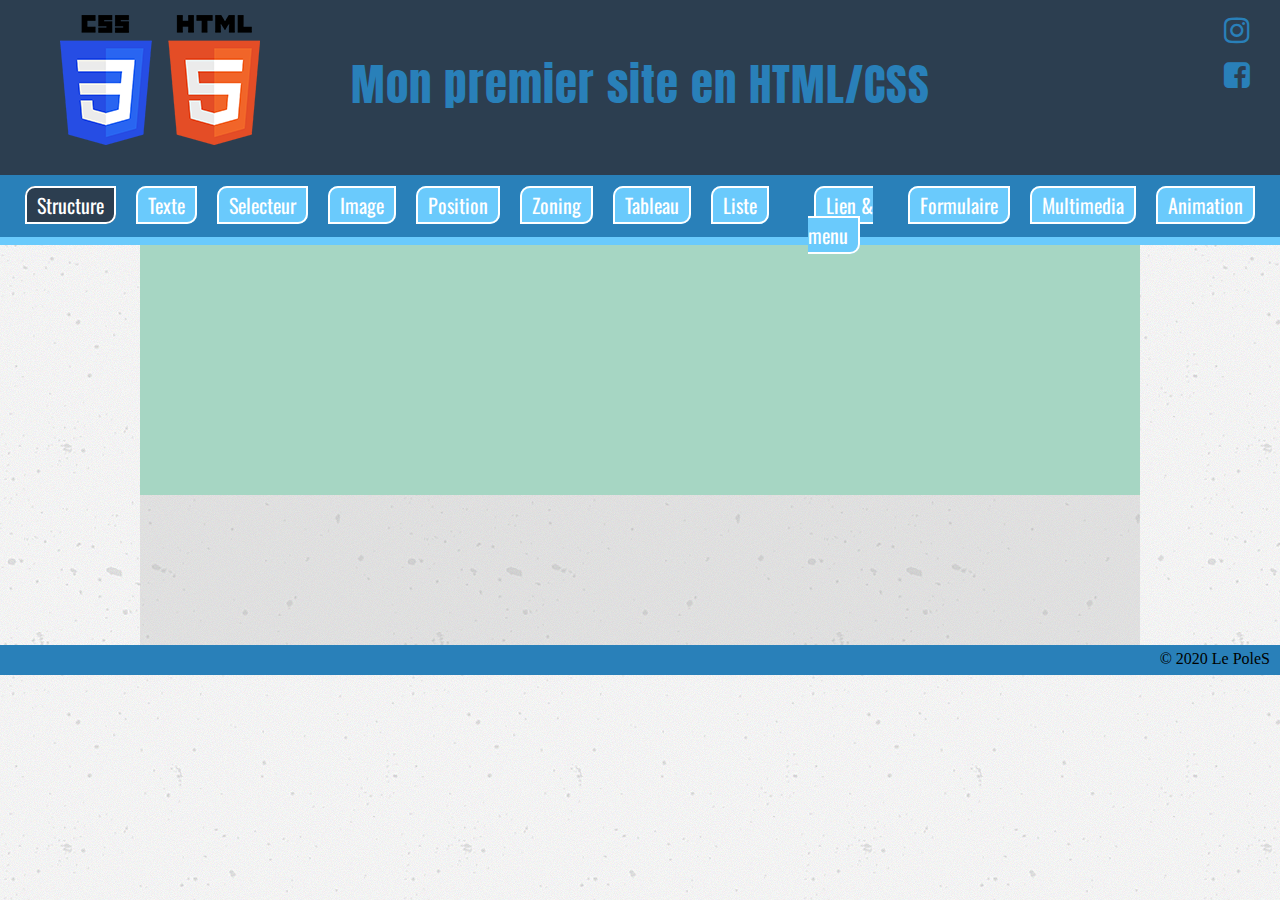
<file: html-css_phase-2/index.html>
<!DOCTYPE html>
<!--Permet de définir le langage utilisé et la langue -->
<html lang="fr">
  <!--Permet d'indiquer la langue de la page-->

  <head>
    <!--Tête du document, non visible sur le site-->
    <meta http-equiv="X-UA-Compatible" content="ie=edge" />
    <title>Ma page structure</title>
    <!--Titre du site apparaissant  par exemple sur une recherche google-->
    <link rel="stylesheet" href="css/style.css" />
    <!--Reliez le fichier html au fichier CSS(Cascading Style Sheets)-->
    <link
      href="https://fonts.googleapis.com/css?family=Anton|Lemonada|Oswald"
      rel="stylesheet"
    />
    <!--Lien pour les polices utilisé via "Google-Font"-->
    <link rel="stylesheet" href="font-awesome/css/font-awesome.min.css" />
    <!--Lien pour le "Font-Awesome" récupéré sur site dans "Get Started"-->
    <meta name="description" content="Ma première page en HTML/CSS" />
    <!--Description sous le titre dans la recherche google, Les moteurs de recherches s'en servent un peu comme des mots clefs pour les recherchers-->
    <meta charset="UTF-8" />
  </head>

  <body>
    <!--Corps du document-->
    <header>
      <!--Zone du haut, exp : bannière, logo, slogan ...-->
      <div id="logo">
        
        <img src="img/logo.png" alt="logo" />
      </div>

      <div id="slogan">
        <h1>Mon premier site en HTML/CSS</h1>
      </div>

      <div id="social">
        <a href="https://www.instagram.com" target="_blank">
          <i class="fa fa-instagram" aria-hidden="true"></i>
        </a>
        <a href="https://www.facebook.com/" target="_blank">
          <i class="fa fa-facebook-square" aria-hidden="true"></i>
        </a>
      </div>
      <div class="clear"></div>
    </header>

    <nav>
      <!--Zone du menu, les liens pour naviguer sur le site-->

      <ul class="ancreNav">
        <li><a href="index.html" class="activ">Structure</a></li>
        <li><a href="texte.html">Texte</a></li>
        <li><a href="selecteur.html">Selecteur</a></li>
        <li><a href="image.html">Image</a></li>
        <li><a href="position.html">Position</a></li>
        <li><a href="zoning.html">Zoning</a></li>
        <li><a href="tableau.html">Tableau</a></li>
        <li><a href="liste.html">Liste</a></li>
        <li><a href="lien_menu.html">Lien & menu</a></li>
        <li><a href="formulaire.html">Formulaire</a></li>
        <li><a href="multimedia.html">Multimedia</a></li>
        <li><a href="animation.html">Animation</a></li>
      </ul>
    </nav>

    <main>
      <!--Contenu principal-->
      <aside>
        <!--Contenu secondaire-->
      </aside>

      <section class="form1">
        <!--Zone de contenu : titre, texte, regroupement thématique-->
        <div>
          <!--Zone supplémentaire de contenu-->
        </div>

        <span>
          <!--Zone supplémentaire de contenu-->
        </span>

        <article>
          <!--Zone supplémentaire de contenu-->
        </article>
      </section>
      <section class="form2"></section>
    </main>

    <footer>
      <!--Zone du bas, ex : liens administratifs, mentions légales, plan du site, CGU, CGV, contact, copyright-->
      <small> &copy; 2020 Le PoleS </small>
    </footer>
  </body>
</html>
</file>
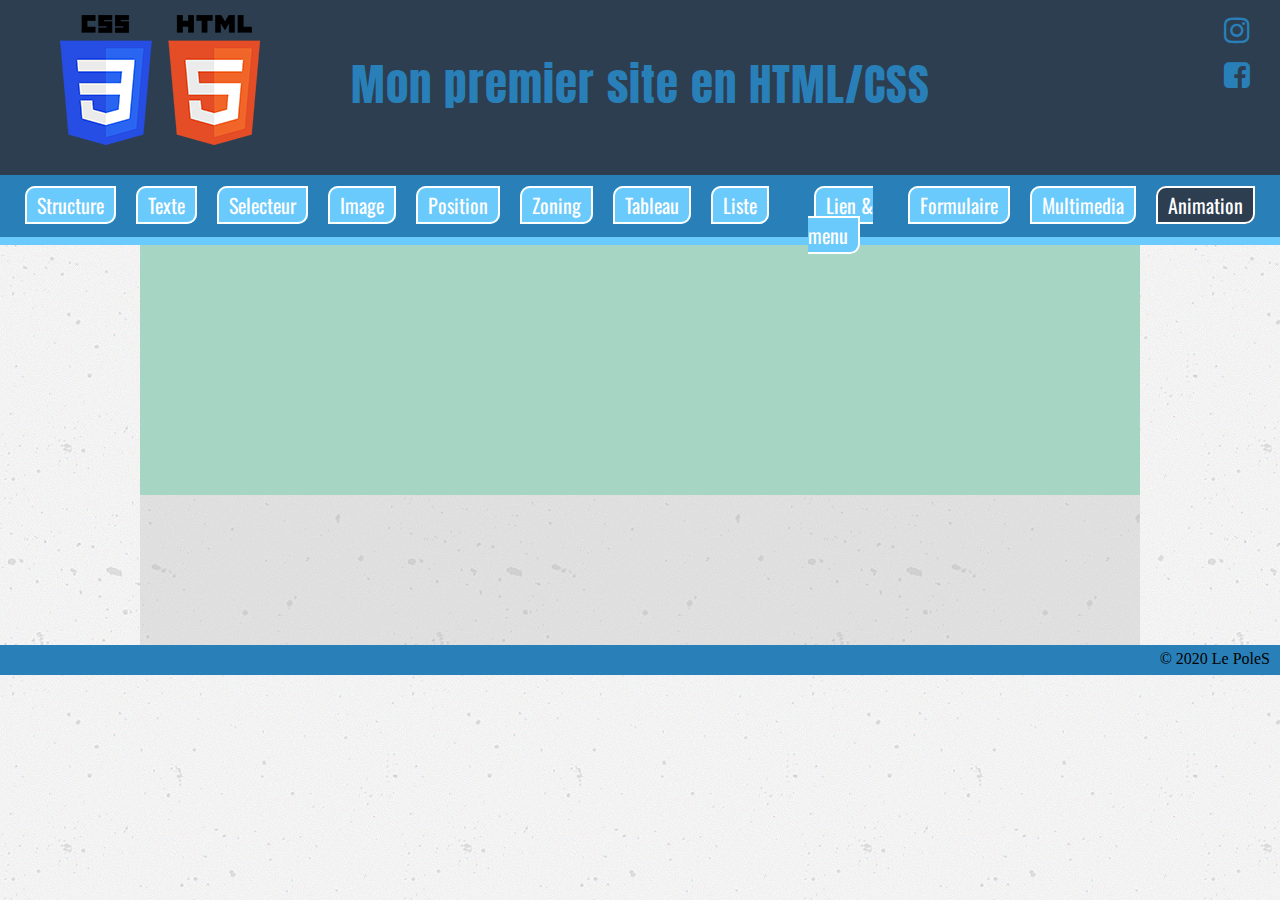
<file: html-css_phase-2/animation.html>
<!DOCTYPE html>
<!--Permet de définir le langage utilisé et la langue -->
<html lang="fr">
  <!--Permet d'indiquer la langue de la page-->

  <head>
    <!--Tête du document, non visible sur le site-->
    <meta http-equiv="X-UA-Compatible" content="ie=edge" />
    <title>Ma page structure</title>
    <!--Titre du site apparaissant  par exemple sur une recherche google-->
    <link rel="stylesheet" href="css/style.css" />
    <!--Reliez le fichier html au fichier CSS(Cascading Style Sheets)-->
    <link
      href="https://fonts.googleapis.com/css?family=Anton|Lemonada|Oswald"
      rel="stylesheet"
    />
    <!--Lien pour les polices utilisé via "Google-Font"-->
    <link rel="stylesheet" href="font-awesome/css/font-awesome.min.css" />
    <!--Lien pour le "Font-Awesome" récupéré sur site dans "Get Started"-->
    <meta name="description" content="Ma première page en HTML/CSS" />
    <!--Description sous le titre dans la recherche google, Les moteurs de recherches s'en servent un peu comme des mots clefs pour les recherchers-->
    <meta charset="UTF-8" />
  </head>

  <body>
    <!--Corps du document-->
    <header>
      <!--Zone du haut, exp : bannière, logo, slogan ...-->
      <div id="logo">
        <img src="img/logo.png" alt="logo" />
      </div>

      <div id="slogan">
        <h1>Mon premier site en HTML/CSS</h1>
      </div>

      <div id="social">
        <a href="https://www.instagram.com" target="_blank">
          <i class="fa fa-instagram" aria-hidden="true"></i>
        </a>
        <a href="https://www.facebook.com/" target="_blank">
          <i class="fa fa-facebook-square" aria-hidden="true"></i>
        </a>
      </div>
      <div class="clear"></div>
    </header>

    <nav>
      <!--Zone du menu, les liens pour naviguer sur le site-->

      <ul class="ancreNav">
        <li><a href="index.html">Structure</a></li>
        <li><a href="texte.html">Texte</a></li>
        <li><a href="selecteur.html">Selecteur</a></li>
        <li><a href="image.html">Image</a></li>
        <li><a href="position.html">Position</a></li>
        <li><a href="zoning.html">Zoning</a></li>
        <li><a href="tableau.html">Tableau</a></li>
        <li><a href="liste.html">Liste</a></li>
        <li><a href="lien_menu.html">Lien & menu</a></li>
        <li><a href="formulaire.html">Formulaire</a></li>
        <li><a href="multimedia.html">Multimedia</a></li>
        <li><a href="animation.html" class="activ">Animation</a></li>
      </ul>
    </nav>

    <main>
      <!--Contenu principal-->
      <aside>
        <!--Contenu secondaire-->
      </aside>

      <section class="form1">
        <!--Zone de contenu : titre, texte, regroupement thématique-->
        <div>
          <!--Zone supplémentaire de contenu-->
        </div>

        <span>
          <!--Zone supplémentaire de contenu-->
        </span>

        <article>
          <!--Zone supplémentaire de contenu-->
        </article>
      </section>
      <section class="form2"></section>
    </main>

    <footer>
      <!--Zone du bas, ex : liens administratifs, mentions légales, plan du site, CGU, CGV, contact, copyright-->
      <small> &copy; 2020 Le PoleS </small>
    </footer>
  </body>
</html>
</file>
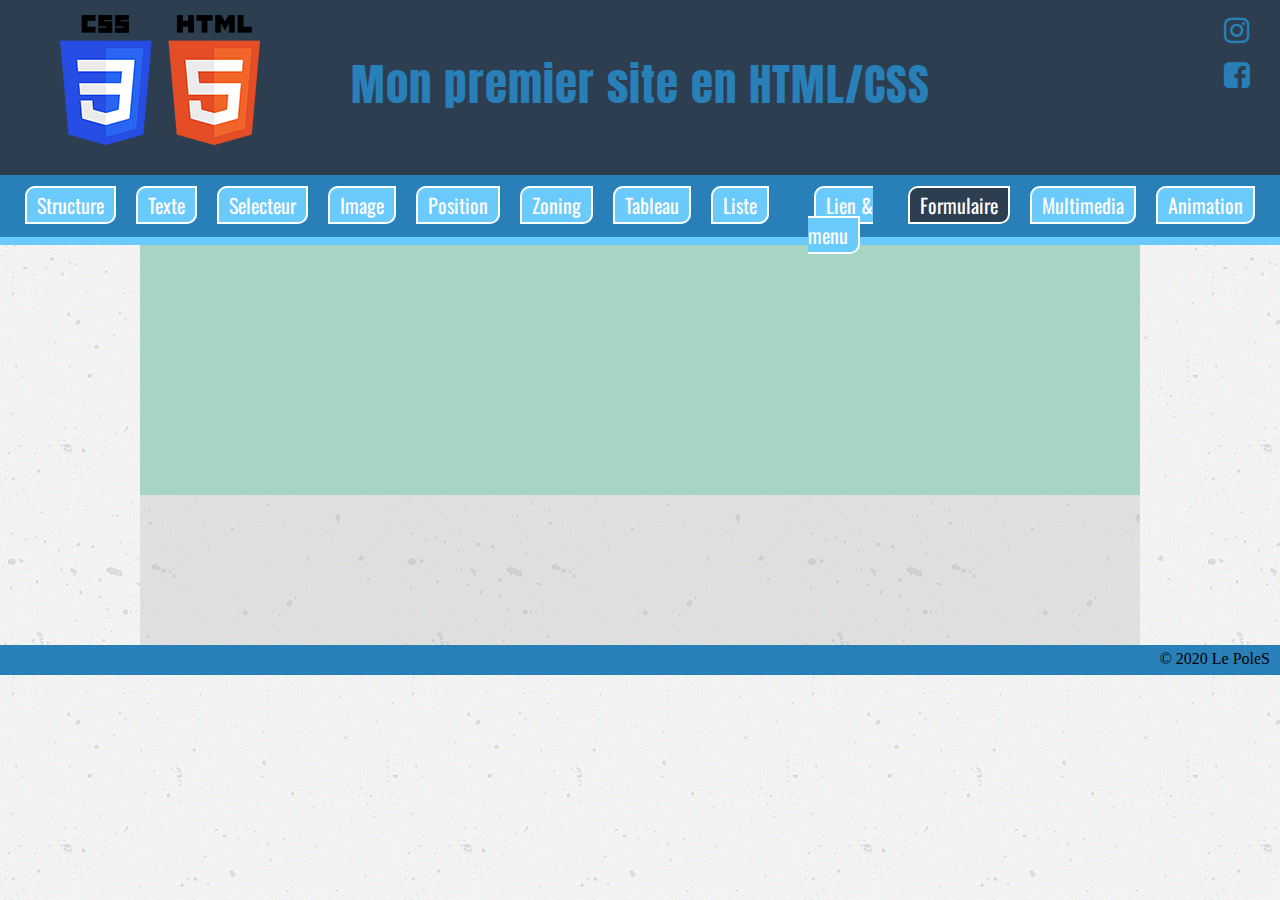
<file: html-css_phase-2/formulaire.html>
<!DOCTYPE html>
<!--Permet de définir le langage utilisé et la langue -->
<html lang="fr">
  <!--Permet d'indiquer la langue de la page-->

  <head>
    <!--Tête du document, non visible sur le site-->
    <meta http-equiv="X-UA-Compatible" content="ie=edge" />
    <title>Ma page structure</title>
    <!--Titre du site apparaissant  par exemple sur une recherche google-->
    <link rel="stylesheet" href="css/style.css" />
    <!--Reliez le fichier html au fichier CSS(Cascading Style Sheets)-->
    <link
      href="https://fonts.googleapis.com/css?family=Anton|Lemonada|Oswald"
      rel="stylesheet"
    />
    <!--Lien pour les polices utilisé via "Google-Font"-->
    <link rel="stylesheet" href="font-awesome/css/font-awesome.min.css" />
    <!--Lien pour le "Font-Awesome" récupéré sur site dans "Get Started"-->
    <meta name="description" content="Ma première page en HTML/CSS" />
    <!--Description sous le titre dans la recherche google, Les moteurs de recherches s'en servent un peu comme des mots clefs pour les recherchers-->
    <meta charset="UTF-8" />
  </head>

  <body>
    <!--Corps du document-->
    <header>
      <!--Zone du haut, exp : bannière, logo, slogan ...-->
      <div id="logo">
        <img src="img/logo.png" alt="logo" />
      </div>

      <div id="slogan">
        <h1>Mon premier site en HTML/CSS</h1>
      </div>

      <div id="social">
        <a href="https://www.instagram.com" target="_blank">
          <i class="fa fa-instagram" aria-hidden="true"></i>
        </a>
        <a href="https://www.facebook.com/" target="_blank">
          <i class="fa fa-facebook-square" aria-hidden="true"></i>
        </a>
      </div>
      <div class="clear"></div>
    </header>

    <nav>
      <!--Zone du menu, les liens pour naviguer sur le site-->

      <ul class="ancreNav">
        <li><a href="index.html" >Structure</a></li>
        <li><a href="texte.html">Texte</a></li>
        <li><a href="selecteur.html">Selecteur</a></li>
        <li><a href="image.html">Image</a></li>
        <li><a href="position.html">Position</a></li>
        <li><a href="zoning.html">Zoning</a></li>
        <li><a href="tableau.html">Tableau</a></li>
        <li><a href="liste.html">Liste</a></li>
        <li><a href="lien_menu.html">Lien & menu</a></li>
        <li><a href="formulaire.html"class="activ">Formulaire</a></li>
        <li><a href="multimedia.html">Multimedia</a></li>
        <li><a href="animation.html">Animation</a></li>
      </ul>
    </nav>

    <main>
      <!--Contenu principal-->
      <aside>
        <!--Contenu secondaire-->
      </aside>

      <section class="form1">
        <!--Zone de contenu : titre, texte, regroupement thématique-->
        <div>
          <!--Zone supplémentaire de contenu-->
        </div>

        <span>
          <!--Zone supplémentaire de contenu-->
        </span>

        <article>
          <!--Zone supplémentaire de contenu-->
        </article>
      </section>
      <section class="form2"></section>
    </main>

    <footer>
      <!--Zone du bas, ex : liens administratifs, mentions légales, plan du site, CGU, CGV, contact, copyright-->
      <small> &copy; 2020 Le PoleS </small>
    </footer>
  </body>
</html>
</file>
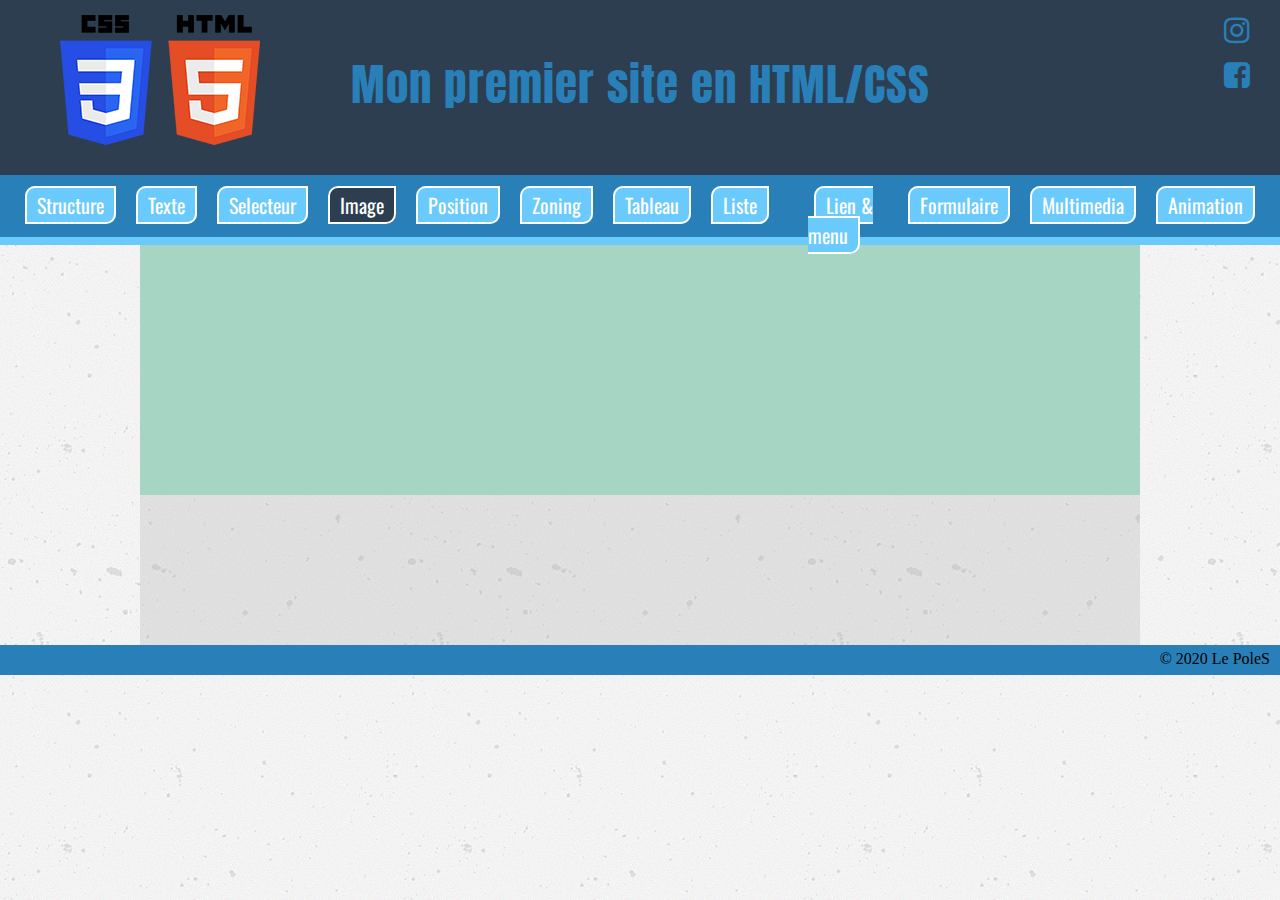
<file: html-css_phase-2/image.html>
<!DOCTYPE html>
<!--Permet de définir le langage utilisé et la langue -->
<html lang="fr">
  <!--Permet d'indiquer la langue de la page-->

  <head>
    <!--Tête du document, non visible sur le site-->
    <meta http-equiv="X-UA-Compatible" content="ie=edge" />
    <title>Ma page structure</title>
    <!--Titre du site apparaissant  par exemple sur une recherche google-->
    <link rel="stylesheet" href="css/style.css" />
    <!--Reliez le fichier html au fichier CSS(Cascading Style Sheets)-->
    <link
      href="https://fonts.googleapis.com/css?family=Anton|Lemonada|Oswald"
      rel="stylesheet"
    />
    <!--Lien pour les polices utilisé via "Google-Font"-->
    <link rel="stylesheet" href="font-awesome/css/font-awesome.min.css" />
    <!--Lien pour le "Font-Awesome" récupéré sur site dans "Get Started"-->
    <meta name="description" content="Ma première page en HTML/CSS" />
    <!--Description sous le titre dans la recherche google, Les moteurs de recherches s'en servent un peu comme des mots clefs pour les recherchers-->
    <meta charset="UTF-8" />
  </head>

  <body>
    <!--Corps du document-->
    <header>
      <!--Zone du haut, exp : bannière, logo, slogan ...-->
      <div id="logo">
        <img src="img/logo.png" alt="logo" />
      </div>

      <div id="slogan">
        <h1>Mon premier site en HTML/CSS</h1>
      </div>

      <div id="social">
        <a href="https://www.instagram.com" target="_blank">
          <i class="fa fa-instagram" aria-hidden="true"></i>
        </a>
        <a href="https://www.facebook.com/" target="_blank">
          <i class="fa fa-facebook-square" aria-hidden="true"></i>
        </a>
      </div>
      <div class="clear"></div>
    </header>

    <nav>
      <!--Zone du menu, les liens pour naviguer sur le site-->

      <ul class="ancreNav">
        <li><a href="index.html" >Structure</a></li>
        <li><a href="texte.html" >Texte</a></li>
        <li><a href="selecteur.html">Selecteur</a></li>
        <li><a href="image.html"class="activ">Image</a></li>
        <li><a href="position.html">Position</a></li>
        <li><a href="zoning.html">Zoning</a></li>
        <li><a href="tableau.html">Tableau</a></li>
        <li><a href="liste.html">Liste</a></li>
        <li><a href="lien_menu.html">Lien & menu</a></li>
        <li><a href="formulaire.html">Formulaire</a></li>
        <li><a href="multimedia.html">Multimedia</a></li>
        <li><a href="animation.html">Animation</a></li>
      </ul>
    </nav>

    <main>
      <!--Contenu principal-->
      <aside>
        <!--Contenu secondaire-->
      </aside>

      <section class="form1">
        <!--Zone de contenu : titre, texte, regroupement thématique-->
        <div>
          <!--Zone supplémentaire de contenu-->
        </div>

        <span>
          <!--Zone supplémentaire de contenu-->
        </span>

        <article>
          <!--Zone supplémentaire de contenu-->
        </article>
      </section>
      <section class="form2"></section>
    </main>

    <footer>
      <!--Zone du bas, ex : liens administratifs, mentions légales, plan du site, CGU, CGV, contact, copyright-->
      <small> &copy; 2020 Le PoleS </small>
    </footer>
  </body>
</html>
</file>
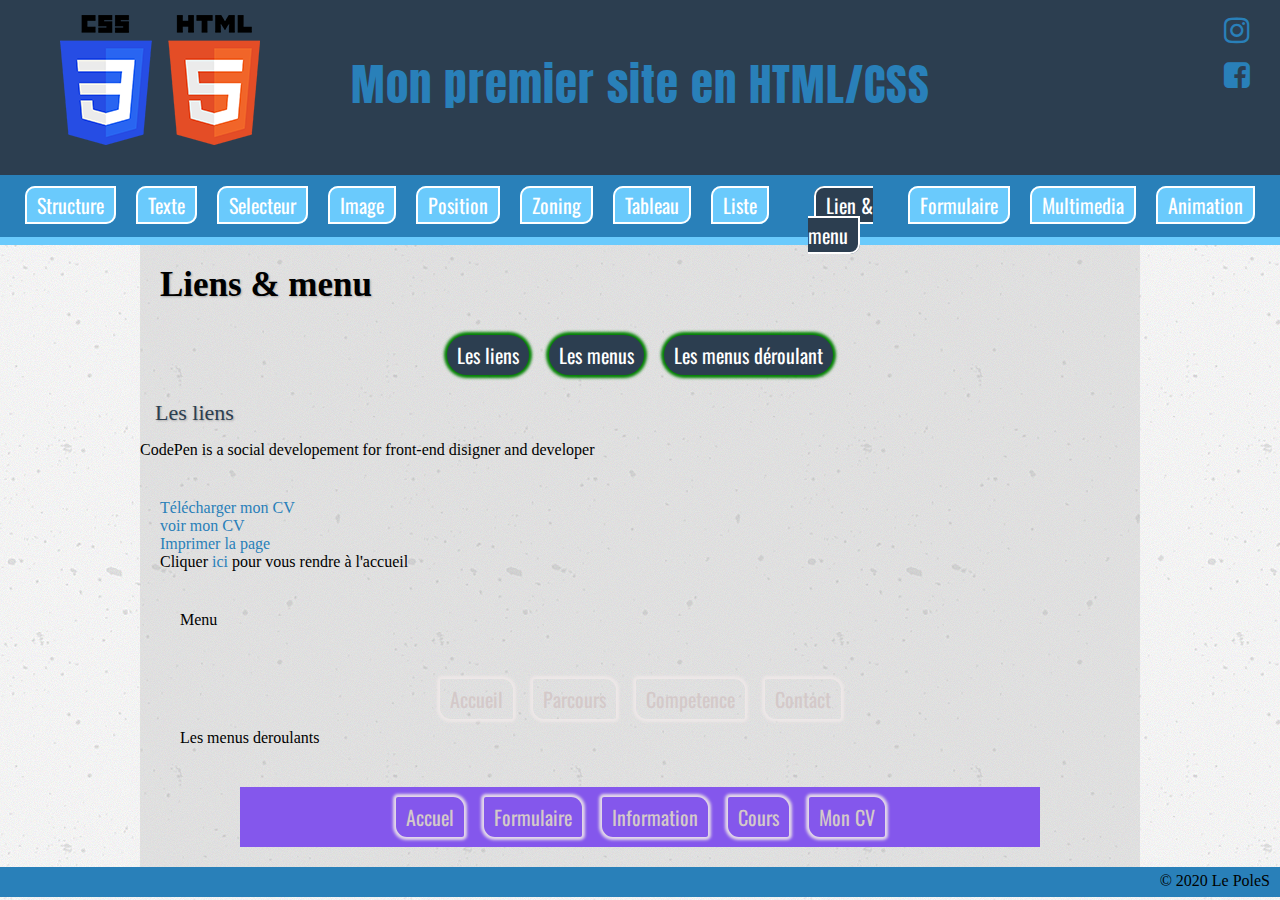
<file: html-css_phase-2/lien_menu.html>
<!DOCTYPE html>
<!--Permet de définir le langage utilisé et la langue -->
<html lang="fr">
  <!--Permet d'indiquer la langue de la page-->

  <head>
    <!--Tête du document, non visible sur le site-->
    <meta http-equiv="X-UA-Compatible" content="ie=edge" />
    <title>Ma page structure</title>
    <!--Titre du site apparaissant  par exemple sur une recherche google-->
    <link rel="stylesheet" href="css/style.css" />
    <!--Reliez le fichier html au fichier CSS(Cascading Style Sheets)-->
    <link
      href="https://fonts.googleapis.com/css?family=Anton|Lemonada|Oswald"
      rel="stylesheet"
    />
    <!--Lien pour les polices utilisé via "Google-Font"-->
    <link rel="stylesheet" href="font-awesome/css/font-awesome.min.css" />
    <!--Lien pour le "Font-Awesome" récupéré sur site dans "Get Started"-->
    <meta name="description" content="Ma première page en HTML/CSS" />
    <!--Description sous le titre dans la recherche google, Les moteurs de recherches s'en servent un peu comme des mots clefs pour les recherchers-->
    <meta charset="UTF-8" />
  </head>

  <body>
    <!--Corps du document-->
    <header>
      <!--Zone du haut, exp : bannière, logo, slogan ...-->
      <div id="logo">
        <img src="img/logo.png" alt="logo" />
      </div>

      <div id="slogan">
        <h1>Mon premier site en HTML/CSS</h1>
      </div>

      <div id="social">
        <a href="https://www.instagram.com" target="_blank">
          <i class="fa fa-instagram" aria-hidden="true"></i>
        </a>
        <a href="https://www.facebook.com/" target="_blank">
          <i class="fa fa-facebook-square" aria-hidden="true"></i>
        </a>
      </div>
      <div class="clear"></div>
    </header>

    <nav>
      <!--Zone du menu, les liens pour naviguer sur le site-->

      <ul>
        <li><a href="index.html">Structure</a></li>
        <li><a href="texte.html">Texte</a></li>
        <li><a href="selecteur.html">Selecteur</a></li>
        <li><a href="image.html">Image</a></li>
        <li><a href="position.html">Position</a></li>
        <li><a href="zoning.html">Zoning</a></li>
        <li><a href="tableau.html">Tableau</a></li>
        <li><a href="liste.html">Liste</a></li>
        <li><a href="lien_menu.html" class="activ">Lien & menu</a></li>
        <li><a href="formulaire.html">Formulaire</a></li>
        <li><a href="multimedia.html">Multimedia</a></li>
        <li><a href="animation.html">Animation</a></li>
      </ul>
    </nav>

    <main>
      <h2>Liens & menu</h2>
      <ul class="lien1">
        <li><a href="#Les liens">Les liens</a></li>
        <li><a href="#Les menus">Les menus</a></li>
        <li><a href="#les menus déroulant">Les menus déroulant</a></li>
      </ul>
      <h3>Les liens</h3>
      <p>
        CodePen is a social developement for front-end disigner and developer
      </p>
      <ul class="lien2">
        <li><a href="123.0.0.1:5500/files/cv.pdf">Télécharger mon CV</a></li>
        <li><a href="123.0.0.1:5500/files/cv.pdf">voir mon CV</a></li>
        <li><a href="123.0.0.1:5500/files/cv.pdf">Imprimer la page</a></li>
      </ul>
      <div class="margine">
        <p>Cliquer <a href="">ici</a> pour vous rendre à l'accueil</p>
      </div>
      <div class="lien3a">
        <p>Menu</p>
        <ul class="lien3">
          <li><a href="">Accueil</a></li>
          <li><a href="#Les menus">Parcours</a></li>
          <li><a href="#les menus déroulant">Competence</a></li>
          <li><a href="#les menus déroulant">Contact</a></li>
        </ul>
      </div>
      <div class="lien4a">
        <p>Les menus deroulants</p>
        <div class=" deroul1">
          <ul class="lien4">
            <li><a href="#Les liens">Accuel</a></li>
            <li><a href="#Les menus">Formulaire</a></li>
            <li><a href="#les menus déroulant">Information</a></li>
            <li><a href="#les menus déroulant">Cours</a></li>
            <li><a href="#les menus déroulant">Mon CV</a></li>
          </ul>
        </div>
      </div>
    </main>

    <footer>
      <!--Zone du bas, ex : liens administratifs, mentions légales, plan du site, CGU, CGV, contact, copyright-->
      <small> &copy; 2020 Le PoleS </small>
    </footer>
  </body>
</html>
</file>
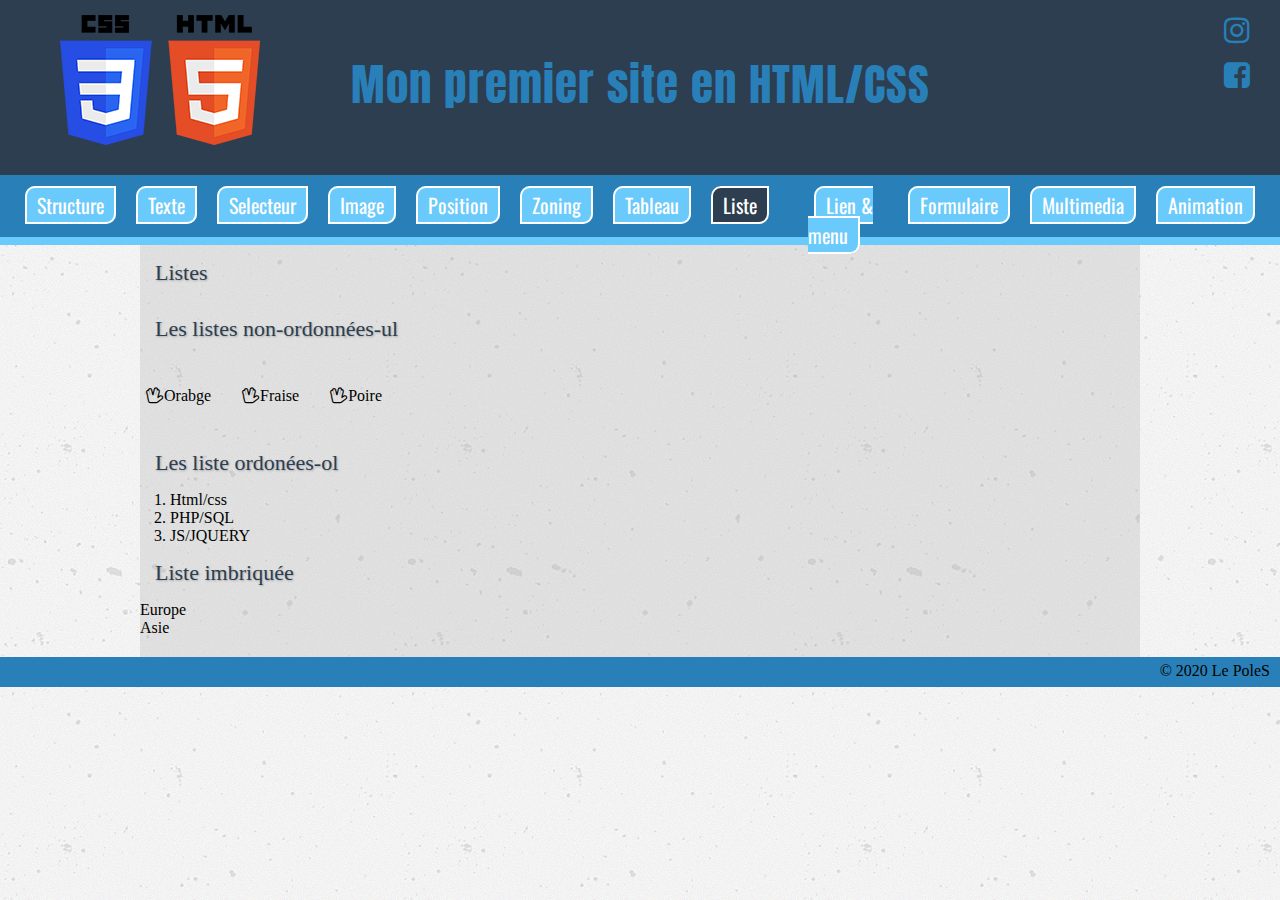
<file: html-css_phase-2/liste_menu.html>
<!DOCTYPE html>
<!--Permet de définir le langage utilisé et la langue -->
<html lang="fr">
  <!--Permet d'indiquer la langue de la page-->

  <head>
    <!--Tête du document, non visible sur le site-->
    <meta http-equiv="X-UA-Compatible" content="ie=edge" />
    <title>Ma page structure</title>
    <!--Titre du site apparaissant  par exemple sur une recherche google-->
    <link rel="stylesheet" href="css/style.css" />
    <!--Reliez le fichier html au fichier CSS(Cascading Style Sheets)-->
    <link
      href="https://fonts.googleapis.com/css?family=Anton|Lemonada|Oswald"
      rel="stylesheet"
    />
    <!--Lien pour les polices utilisé via "Google-Font"-->
    <link rel="stylesheet" href="font-awesome/css/font-awesome.min.css" />
    <!--Lien pour le "Font-Awesome" récupéré sur site dans "Get Started"-->
    <meta name="description" content="Ma première page en HTML/CSS" />
    <!--Description sous le titre dans la recherche google, Les moteurs de recherches s'en servent un peu comme des mots clefs pour les recherchers-->
    <meta charset="UTF-8" />
  </head>

  <body>
    <!--Corps du document-->
    <header>
      <!--Zone du haut, exp : bannière, logo, slogan ...-->
      <div id="logo">
        <img src="img/logo.png" alt="logo" />
      </div>

      <div id="slogan">
        <h1>Mon premier site en HTML/CSS</h1>
      </div>

      <div id="social">
        <a href="https://www.instagram.com" target="_blank">
          <i class="fa fa-instagram" aria-hidden="true"></i>
        </a>
        <a href="https://www.facebook.com/" target="_blank">
          <i class="fa fa-facebook-square" aria-hidden="true"></i>
        </a>
      </div>
      <div class="clear"></div>
    </header>

    <nav>
      <!--Zone du menu, les liens pour naviguer sur le site-->

      <ul class="ancreNav">
        <li><a href="index.html">Structure</a></li>
        <li><a href="texte.html">Texte</a></li>
        <li><a href="selecteur.html">Selecteur</a></li>
        <li><a href="image.html">Image</a></li>
        <li><a href="position.html">Position</a></li>
        <li><a href="zoning.html">Zoning</a></li>
        <li><a href="tableau.html">Tableau</a></li>
        <li><a href="liste.html" class="activ">Liste</a></li>
        <li><a href="lien_menu.html">Lien & menu</a></li>
        <li><a href="formulaire.html">Formulaire</a></li>
        <li><a href="multimedia.html">Multimedia</a></li>
        <li><a href="animation.html">Animation</a></li>
      </ul>
    </nav>

    <main>
      <h3>Listes</h3>
      <h3>Les listes non-ordonnées-ul</h3>
      <ul class="listul">
        <li><i class="fa fa-hand-spock-o" aria-hidden="true"></i>Orabge</li>
        <li><i class="fa fa-hand-spock-o" aria-hidden="true"></i>Fraise</li>
        <li><i class="fa fa-hand-spock-o" aria-hidden="true"></i>Poire</li>
      </ul>
      <h3>Les liste ordonées-ol</h3>
      <ol class="listol">
        <li>Html/css</li>
        <li>PHP/SQL</li>
        <li>JS/JQUERY</li>
      </ol>
      <h3>Liste imbriquée</h3>
      <ul class="imbrique">
        <li>Europe</li>
        <li>Asie</li>
      </ul>
    </main>

    <footer>
      <!--Zone du bas, ex : liens administratifs, mentions légales, plan du site, CGU, CGV, contact, copyright-->
      <small> &copy; 2020 Le PoleS </small>
    </footer>
  </body>
</html>
</file>
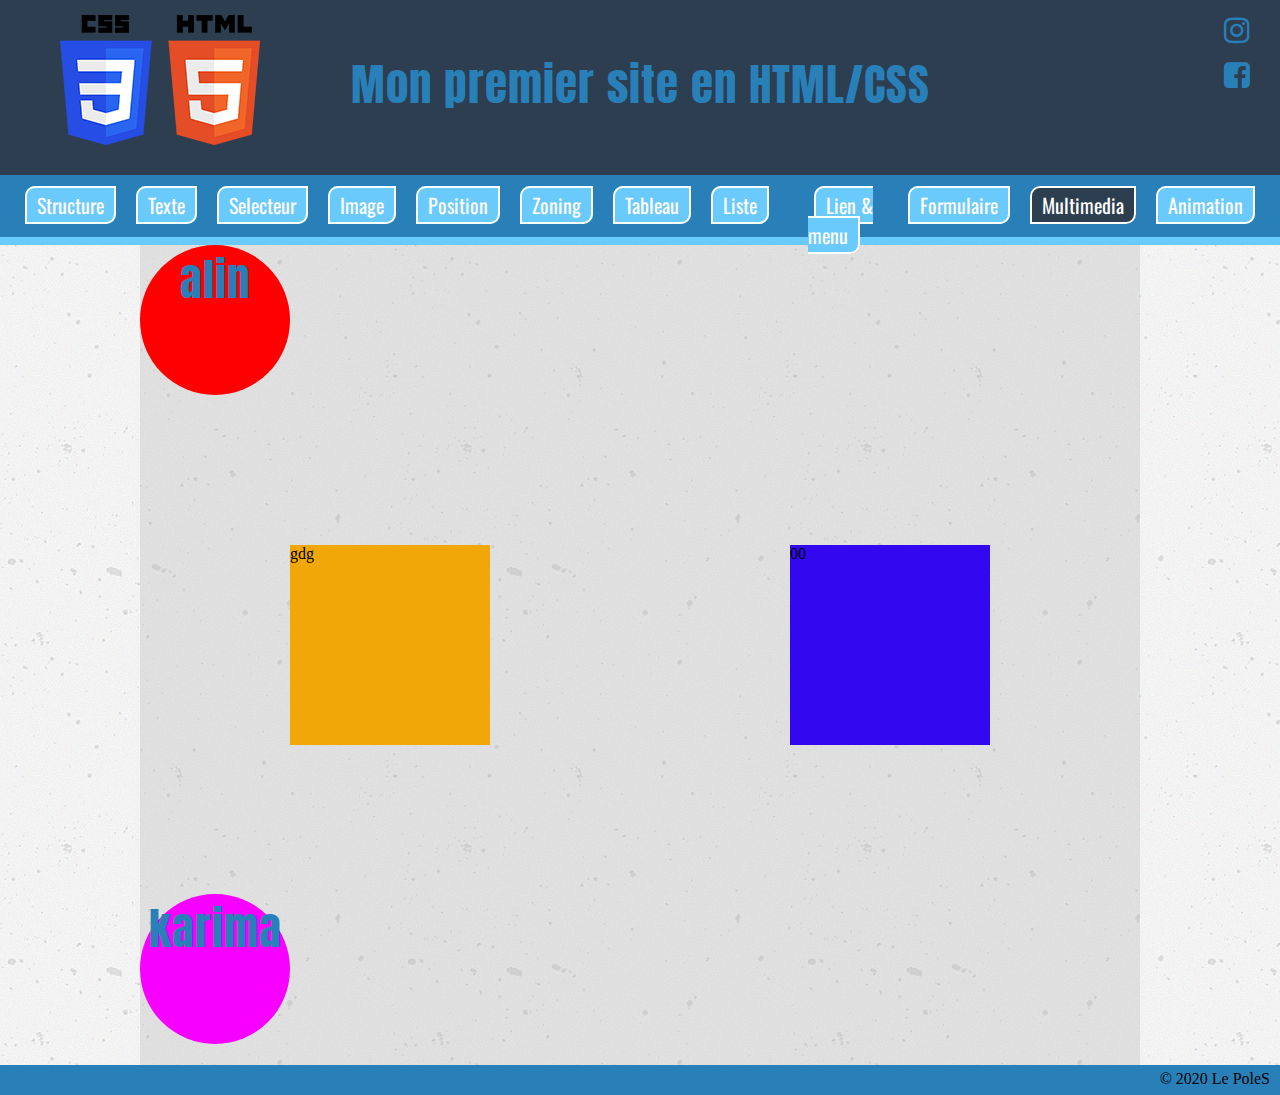
<file: html-css_phase-2/multimedia.html>
<!DOCTYPE html>
<!--Permet de définir le langage utilisé et la langue -->
<html lang="fr">
  <!--Permet d'indiquer la langue de la page-->

  <head>
    <!--Tête du document, non visible sur le site-->
    <meta http-equiv="X-UA-Compatible" content="ie=edge" />
    <title>Ma page structure</title>
    <!--Titre du site apparaissant  par exemple sur une recherche google-->
    <link rel="stylesheet" href="css/style.css" />
    <!--Reliez le fichier html au fichier CSS(Cascading Style Sheets)-->
    <link
      href="https://fonts.googleapis.com/css?family=Anton|Lemonada|Oswald"
      rel="stylesheet"
    />
    <!--Lien pour les polices utilisé via "Google-Font"-->
    <link rel="stylesheet" href="font-awesome/css/font-awesome.min.css" />
    <!--Lien pour le "Font-Awesome" récupéré sur site dans "Get Started"-->
    <meta name="description" content="Ma première page en HTML/CSS" />
    <!--Description sous le titre dans la recherche google, Les moteurs de recherches s'en servent un peu comme des mots clefs pour les recherchers-->
    <meta charset="UTF-8" />
  </head>

  <body>
    <!--Corps du document-->
    <header>
      <!--Zone du haut, exp : bannière, logo, slogan ...-->
      <div id="logo">
        <img src="img/logo.png" alt="logo" />
      </div>

      <div id="slogan">
        <h1>Mon premier site en HTML/CSS</h1>
      </div>

      <div id="social">
        <a href="https://www.instagram.com" target="_blank">
          <i class="fa fa-instagram" aria-hidden="true"></i>
        </a>
        <a href="https://www.facebook.com/" target="_blank">
          <i class="fa fa-facebook-square" aria-hidden="true"></i>
        </a>
      </div>
      <div class="clear"></div>
    </header>

    <nav>
      <!--Zone du menu, les liens pour naviguer sur le site-->

      <ul class="ancreNav">
        <li><a href="index.html">Structure</a></li>
        <li><a href="texte.html">Texte</a></li>
        <li><a href="selecteur.html">Selecteur</a></li>
        <li><a href="image.html">Image</a></li>
        <li><a href="position.html">Position</a></li>
        <li><a href="zoning.html">Zoning</a></li>
        <li><a href="tableau.html">Tableau</a></li>
        <li><a href="liste.html">Liste</a></li>
        <li><a href="lien_menu.html">Lien & menu</a></li>
        <li><a href="formulaire.html">Formulaire</a></li>
        <li><a href="multimedia.html" class="activ">Multimedia</a></li>
        <li><a href="animation.html">Animation</a></li>
      </ul>
    </nav>

    <main>
      <!-- <div class="multimedia">
        <video class="video" src="./video/cic.mp4"  width="560"></video>
        <iframe class="iframe"
          width="560"
          height="400"
          src="https://www.youtube.com/embed/uqQwLGcA_0Y"
          title="YouTube video player"
          frameborder="0"
          allow="accelerometer; autoplay; clipboard-write; encrypted-media; gyroscope; picture-in-picture; web-share"
          allowfullscreen
        ></iframe>
      </div> -->
      <div class="containerx">
        <div class="alin"><h1>alin</h1></div>
        <div class="karima"><h1>karima</h1></div>
        <div class="display">
          <div class="c1">gdg</div>
          <div class="c2">00</div>
        </div>
      </div>
    </main>

    <footer>
      <!--Zone du bas, ex : liens administratifs, mentions légales, plan du site, CGU, CGV, contact, copyright-->
      <small> &copy; 2020 Le PoleS </small>
    </footer>
  </body>
</html>
</file>
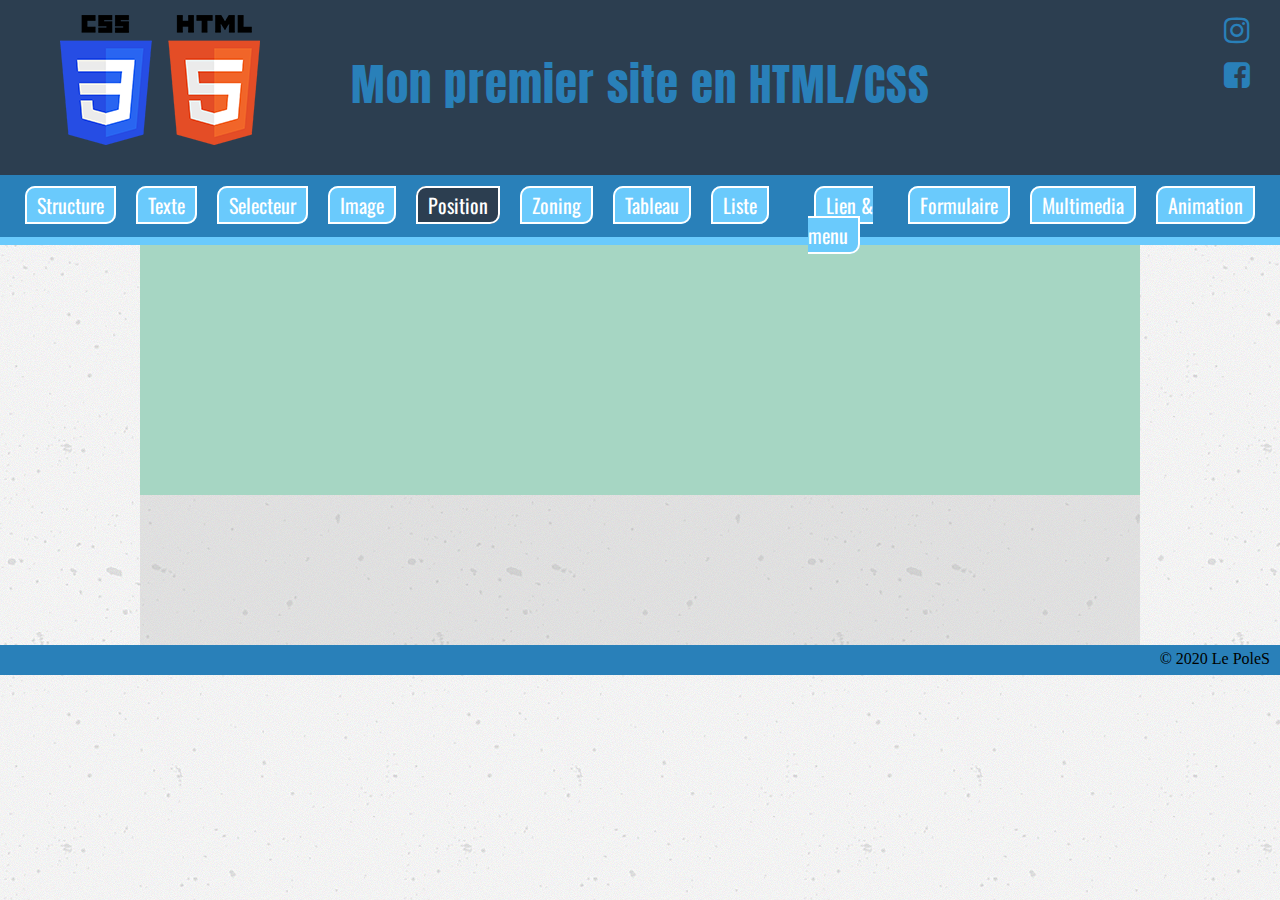
<file: html-css_phase-2/position.html>
<!DOCTYPE html>
<!--Permet de définir le langage utilisé et la langue -->
<html lang="fr">
  <!--Permet d'indiquer la langue de la page-->

  <head>
    <!--Tête du document, non visible sur le site-->
    <meta http-equiv="X-UA-Compatible" content="ie=edge" />
    <title>Ma page structure</title>
    <!--Titre du site apparaissant  par exemple sur une recherche google-->
    <link rel="stylesheet" href="css/style.css" />
    <!--Reliez le fichier html au fichier CSS(Cascading Style Sheets)-->
    <link
      href="https://fonts.googleapis.com/css?family=Anton|Lemonada|Oswald"
      rel="stylesheet"
    />
    <!--Lien pour les polices utilisé via "Google-Font"-->
    <link rel="stylesheet" href="font-awesome/css/font-awesome.min.css" />
    <!--Lien pour le "Font-Awesome" récupéré sur site dans "Get Started"-->
    <meta name="description" content="Ma première page en HTML/CSS" />
    <!--Description sous le titre dans la recherche google, Les moteurs de recherches s'en servent un peu comme des mots clefs pour les recherchers-->
    <meta charset="UTF-8" />
  </head>

  <body>
    <!--Corps du document-->
    <header>
      <!--Zone du haut, exp : bannière, logo, slogan ...-->
      <div id="logo">
        <img src="img/logo.png" alt="logo" />
      </div>

      <div id="slogan">
        <h1>Mon premier site en HTML/CSS</h1>
      </div>

      <div id="social">
        <a href="https://www.instagram.com" target="_blank">
          <i class="fa fa-instagram" aria-hidden="true"></i>
        </a>
        <a href="https://www.facebook.com/" target="_blank">
          <i class="fa fa-facebook-square" aria-hidden="true"></i>
        </a>
      </div>
      <div class="clear"></div>
    </header>

    <nav>
      <!--Zone du menu, les liens pour naviguer sur le site-->

      <ul class="ancreNav">
        <li><a href="index.html" >Structure</a></li>
        <li><a href="texte.html">Texte</a></li>
        <li><a href="selecteur.html">Selecteur</a></li>
        <li><a href="image.html">Image</a></li>
        <li><a href="position.html" class="activ">Position</a></li>
        <li><a href="zoning.html">Zoning</a></li>
        <li><a href="tableau.html">Tableau</a></li>
        <li><a href="liste.html">Liste</a></li>
        <li><a href="lien_menu.html">Lien & menu</a></li>
        <li><a href="formulaire.html">Formulaire</a></li>
        <li><a href="multimedia.html">Multimedia</a></li>
        <li><a href="animation.html">Animation</a></li>
      </ul>
    </nav>

    <main>
      <!--Contenu principal-->
      <aside>
        <!--Contenu secondaire-->
      </aside>

      <section class="form1">
        <!--Zone de contenu : titre, texte, regroupement thématique-->
        <div>
          <!--Zone supplémentaire de contenu-->
        </div>

        <span>
          <!--Zone supplémentaire de contenu-->
        </span>

        <article>
          <!--Zone supplémentaire de contenu-->
        </article>
      </section>
      <section class="form2"></section>
    </main>

    <footer>
      <!--Zone du bas, ex : liens administratifs, mentions légales, plan du site, CGU, CGV, contact, copyright-->
      <small> &copy; 2020 Le PoleS </small>
    </footer>
  </body>
</html>
</file>
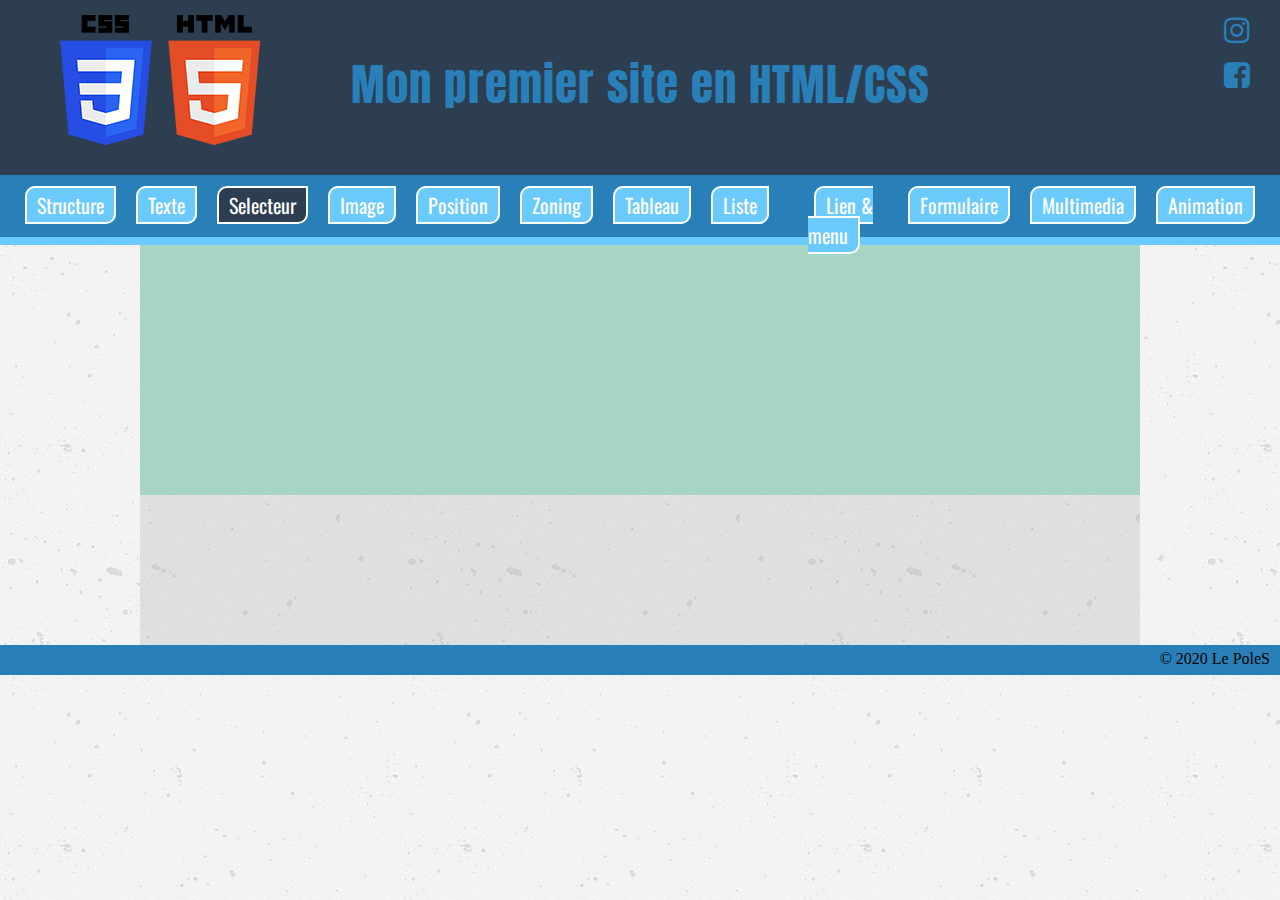
<file: html-css_phase-2/selecteur.html>
<!DOCTYPE html>
<!--Permet de définir le langage utilisé et la langue -->
<html lang="fr">
  <!--Permet d'indiquer la langue de la page-->

  <head>
    <!--Tête du document, non visible sur le site-->
    <meta http-equiv="X-UA-Compatible" content="ie=edge" />
    <title>Ma page structure</title>
    <!--Titre du site apparaissant  par exemple sur une recherche google-->
    <link rel="stylesheet" href="css/style.css" />
    <!--Reliez le fichier html au fichier CSS(Cascading Style Sheets)-->
    <link
      href="https://fonts.googleapis.com/css?family=Anton|Lemonada|Oswald"
      rel="stylesheet"
    />
    <!--Lien pour les polices utilisé via "Google-Font"-->
    <link rel="stylesheet" href="font-awesome/css/font-awesome.min.css" />
    <!--Lien pour le "Font-Awesome" récupéré sur site dans "Get Started"-->
    <meta name="description" content="Ma première page en HTML/CSS" />
    <!--Description sous le titre dans la recherche google, Les moteurs de recherches s'en servent un peu comme des mots clefs pour les recherchers-->
    <meta charset="UTF-8" />
  </head>

  <body>
    <!--Corps du document-->
    <header>
      <!--Zone du haut, exp : bannière, logo, slogan ...-->
      <div id="logo">
        <img src="img/logo.png" alt="logo" />
      </div>

      <div id="slogan">
        <h1>Mon premier site en HTML/CSS</h1>
      </div>

      <div id="social">
        <a href="https://www.instagram.com" target="_blank">
          <i class="fa fa-instagram" aria-hidden="true"></i>
        </a>
        <a href="https://www.facebook.com/" target="_blank">
          <i class="fa fa-facebook-square" aria-hidden="true"></i>
        </a>
      </div>
      <div class="clear"></div>
    </header>

    <nav>
      <!--Zone du menu, les liens pour naviguer sur le site-->

      <ul class="ancreNav">
        <li><a href="index.html" >Structure</a></li>
        <li><a href="texte.html" >Texte</a></li>
        <li><a href="selecteur.html"class="activ">Selecteur</a></li>
        <li><a href="image.html">Image</a></li>
        <li><a href="position.html">Position</a></li>
        <li><a href="zoning.html">Zoning</a></li>
        <li><a href="tableau.html">Tableau</a></li>
        <li><a href="liste.html">Liste</a></li>
        <li><a href="lien_menu.html">Lien & menu</a></li>
        <li><a href="formulaire.html">Formulaire</a></li>
        <li><a href="multimedia.html">Multimedia</a></li>
        <li><a href="animation.html">Animation</a></li>
      </ul>
    </nav>

    <main>
      <!--Contenu principal-->
      <aside>
        <!--Contenu secondaire-->
      </aside>

      <section class="form1">
        <!--Zone de contenu : titre, texte, regroupement thématique-->
        <div>
          <!--Zone supplémentaire de contenu-->
        </div>

        <span>
          <!--Zone supplémentaire de contenu-->
        </span>

        <article>
          <!--Zone supplémentaire de contenu-->
        </article>
      </section>
      <section class="form2"></section>
    </main>

    <footer>
      <!--Zone du bas, ex : liens administratifs, mentions légales, plan du site, CGU, CGV, contact, copyright-->
      <small> &copy; 2020 Le PoleS </small>
    </footer>
  </body>
</html>
</file>
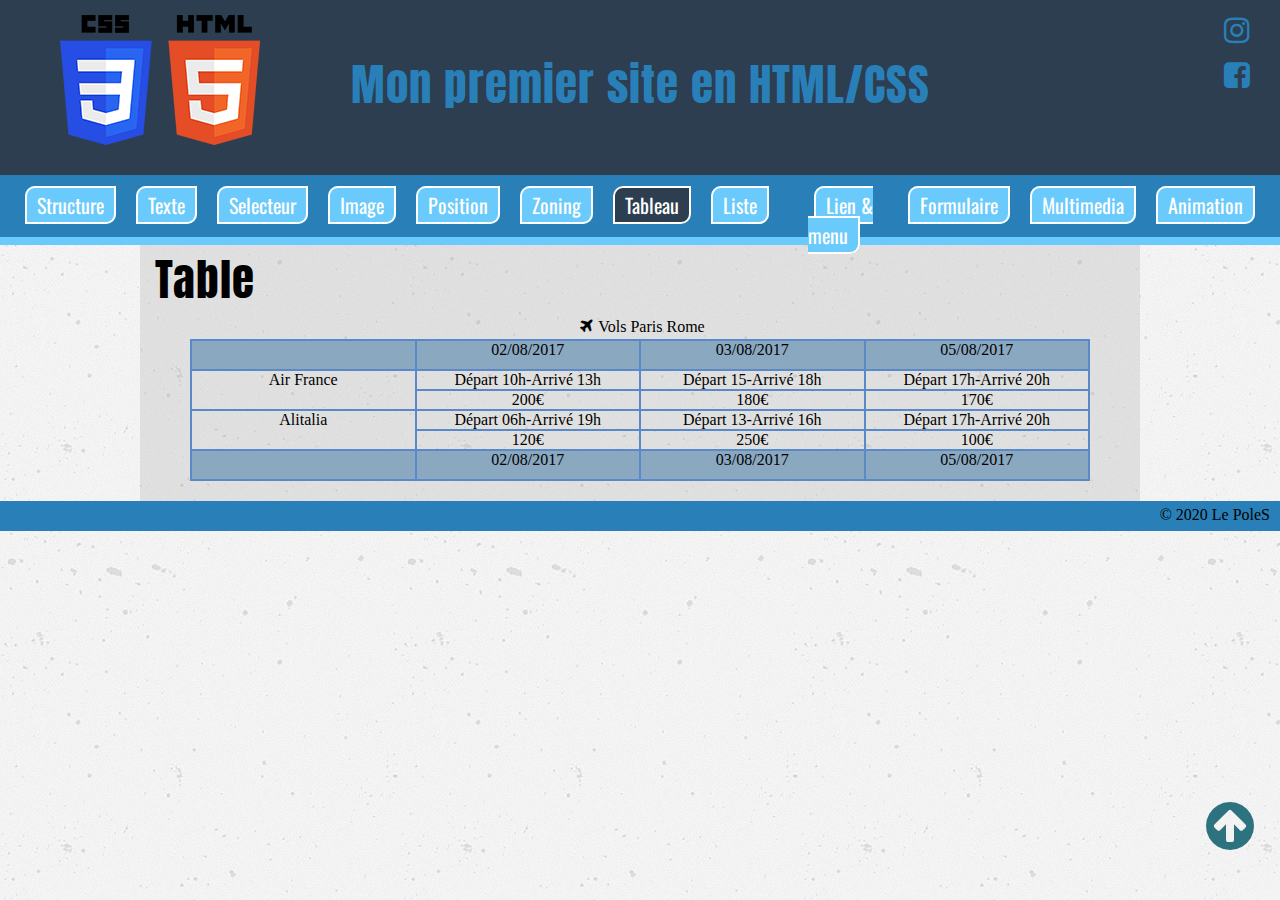
<file: html-css_phase-2/tableau_menu.html>
<!DOCTYPE html>
<!--Permet de définir le langage utilisé et la langue -->
<html lang="fr">
  <!--Permet d'indiquer la langue de la page-->

  <head>
    <!--Tête du document, non visible sur le site-->
    <meta http-equiv="X-UA-Compatible" content="ie=edge" />
    <title>Ma page structure</title>
    <!--Titre du site apparaissant  par exemple sur une recherche google-->
    <link rel="stylesheet" href="css/style.css" />
    <!--Reliez le fichier html au fichier CSS(Cascading Style Sheets)-->
    <link
      href="https://fonts.googleapis.com/css?family=Anton|Lemonada|Oswald"
      rel="stylesheet"
    />
    <!--Lien pour les polices utilisé via "Google-Font"-->
    <link rel="stylesheet" href="font-awesome/css/font-awesome.min.css" />
    <!--Lien pour le "Font-Awesome" récupéré sur site dans "Get Started"-->
    <meta name="description" content="Ma première page en HTML/CSS" />
    <!--Description sous le titre dans la recherche google, Les moteurs de recherches s'en servent un peu comme des mots clefs pour les recherchers-->
    <meta charset="UTF-8" />
  </head>

  <body>
    <!--Corps du document-->
    <header>
      <!--Zone du haut, exp : bannière, logo, slogan ...-->
      <div id="logo">
        <img src="img/logo.png" alt="logo" />
      </div>

      <div id="slogan">
        <h1>Mon premier site en HTML/CSS</h1>
      </div>

      <div id="social">
        <a href="https://www.instagram.com" target="_blank">
          <i class="fa fa-instagram" aria-hidden="true"></i>
        </a>
        <a href="https://www.facebook.com/" target="_blank">
          <i class="fa fa-facebook-square" aria-hidden="true"></i>
        </a>
      </div>
      <div class="clear"></div>
    </header>

    <nav>
      <!--Zone du menu, les liens pour naviguer sur le site-->

      <ul class="ancreNav">
        <li><a href="index.html">Structure</a></li>
        <li><a href="texte.html">Texte</a></li>
        <li><a href="selecteur.html">Selecteur</a></li>
        <li><a href="image.html">Image</a></li>
        <li><a href="position.html">Position</a></li>
        <li><a href="zoning.html">Zoning</a></li>
        <li><a href="tableau.html" class="activ">Tableau</a></li>
        <li><a href="liste.html">Liste</a></li>
        <li><a href="lien_menu.html">Lien & menu</a></li>
        <li><a href="formulaire.html">Formulaire</a></li>
        <li><a href="multimedia.html">Multimedia</a></li>
        <li><a href="animation.html">Animation</a></li>
      </ul>
    </nav>

    <main>
      <table>
        <h1 class="tableh1">Table</h1>
        <caption>
          <i class="fa fa-plane avion" aria-hidden="true"></i
          >Vols Paris Rome
        </caption>
        <thead>
          <tr>
            <th></th>
            <th>02/08/2017</th>
            <th>03/08/2017</th>
            <th>05/08/2017</th>
          </tr>
        </thead>
        <tbody>
          <tr>
            <td rowspan="2">Air France</td>
            <td>Départ 10h-Arrivé 13h</td>
            <td>Départ 15-Arrivé 18h</td>
            <td>Départ 17h-Arrivé 20h</td>
          </tr>
          <tr>
            <td>200€</td>
            <td>180€</td>
            <td>170€</td>
            <!-- <td>200€</td> -->
          </tr>
          <tr>
            <td rowspan="2">Alitalia</td>
            <td>Départ 06h-Arrivé 19h</td>
            <td>Départ 13-Arrivé 16h</td>
            <td>Départ 17h-Arrivé 20h</td>
          </tr>
          <tr>
            <td>120€</td>
            <td>250€</td>
            <td>100€</td>
          </tr>
        </tbody>
        <tfoot>
          <tr>
            <td></td>
            <td>02/08/2017</td>
            <td>03/08/2017</td>
            <td>05/08/2017</td>
          </tr>
        </tfoot>
      </table>
      <a href="#logo">
        <button type="button">
          <i class="fa fa-arrow-circle-up" aria-hidden="true"></i>
        </button>
      </a>
    </main>

    <footer>
      <!--Zone du bas, ex : liens administratifs, mentions légales, plan du site, CGU, CGV, contact, copyright-->
      <small> &copy; 2020 Le PoleS </small>
    </footer>
  </body>
</html>
</file>
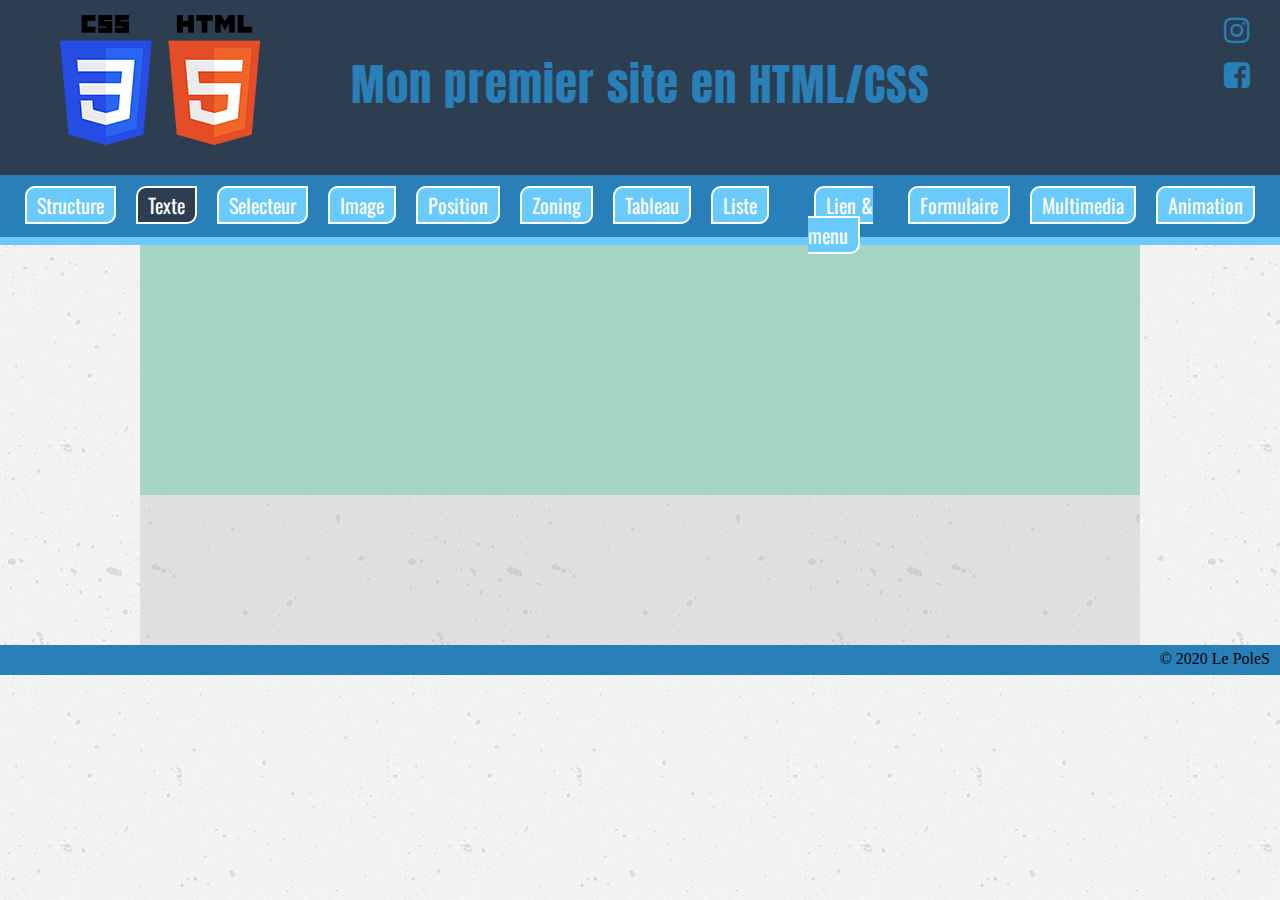
<file: html-css_phase-2/texte.html>
<!DOCTYPE html>
<!--Permet de définir le langage utilisé et la langue -->
<html lang="fr">
  <!--Permet d'indiquer la langue de la page-->

  <head>
    <!--Tête du document, non visible sur le site-->
    <meta http-equiv="X-UA-Compatible" content="ie=edge" />
    <title>Ma page structure</title>
    <!--Titre du site apparaissant  par exemple sur une recherche google-->
    <link rel="stylesheet" href="css/style.css" />
    <!--Reliez le fichier html au fichier CSS(Cascading Style Sheets)-->
    <link
      href="https://fonts.googleapis.com/css?family=Anton|Lemonada|Oswald"
      rel="stylesheet"
    />
    <!--Lien pour les polices utilisé via "Google-Font"-->
    <link rel="stylesheet" href="font-awesome/css/font-awesome.min.css" />
    <!--Lien pour le "Font-Awesome" récupéré sur site dans "Get Started"-->
    <meta name="description" content="Ma première page en HTML/CSS" />
    <!--Description sous le titre dans la recherche google, Les moteurs de recherches s'en servent un peu comme des mots clefs pour les recherchers-->
    <meta charset="UTF-8" />
  </head>

  <body>
    <!--Corps du document-->
    <header>
      <!--Zone du haut, exp : bannière, logo, slogan ...-->
      <div id="logo">
        <img src="img/logo.png" alt="logo" />
      </div>

      <div id="slogan">
        <h1>Mon premier site en HTML/CSS</h1>
      </div>

      <div id="social">
        <a href="https://www.instagram.com" target="_blank">
          <i class="fa fa-instagram" aria-hidden="true"></i>
        </a>
        <a href="https://www.facebook.com/" target="_blank">
          <i class="fa fa-facebook-square" aria-hidden="true"></i>
        </a>
      </div>
      <div class="clear"></div>
    </header>

    <nav>
      <!--Zone du menu, les liens pour naviguer sur le site-->

      <ul class="ancreNav">
        <li><a href="index.html" >Structure</a></li>
        <li><a href="texte.html" class="activ">Texte</a></li>
        <li><a href="selecteur.html">Selecteur</a></li>
        <li><a href="image.html">Image</a></li>
        <li><a href="position.html">Position</a></li>
        <li><a href="zoning.html">Zoning</a></li>
        <li><a href="tableau.html">Tableau</a></li>
        <li><a href="liste.html">Liste</a></li>
        <li><a href="lien_menu.html">Lien & menu</a></li>
        <li><a href="formulaire.html">Formulaire</a></li>
        <li><a href="multimedia.html">Multimedia</a></li>
        <li><a href="animation.html">Animation</a></li>
      </ul>
    </nav>

    <main>
      <!--Contenu principal-->
      <aside>
        <!--Contenu secondaire-->
      </aside>

      <section class="form1">
        <!--Zone de contenu : titre, texte, regroupement thématique-->
        <div>
          <!--Zone supplémentaire de contenu-->
        </div>

        <span>
          <!--Zone supplémentaire de contenu-->
        </span>

        <article>
          <!--Zone supplémentaire de contenu-->
        </article>
      </section>
      <section class="form2"></section>
    </main>

    <footer>
      <!--Zone du bas, ex : liens administratifs, mentions légales, plan du site, CGU, CGV, contact, copyright-->
      <small> &copy; 2020 Le PoleS </small>
    </footer>
  </body>
</html>
</file>
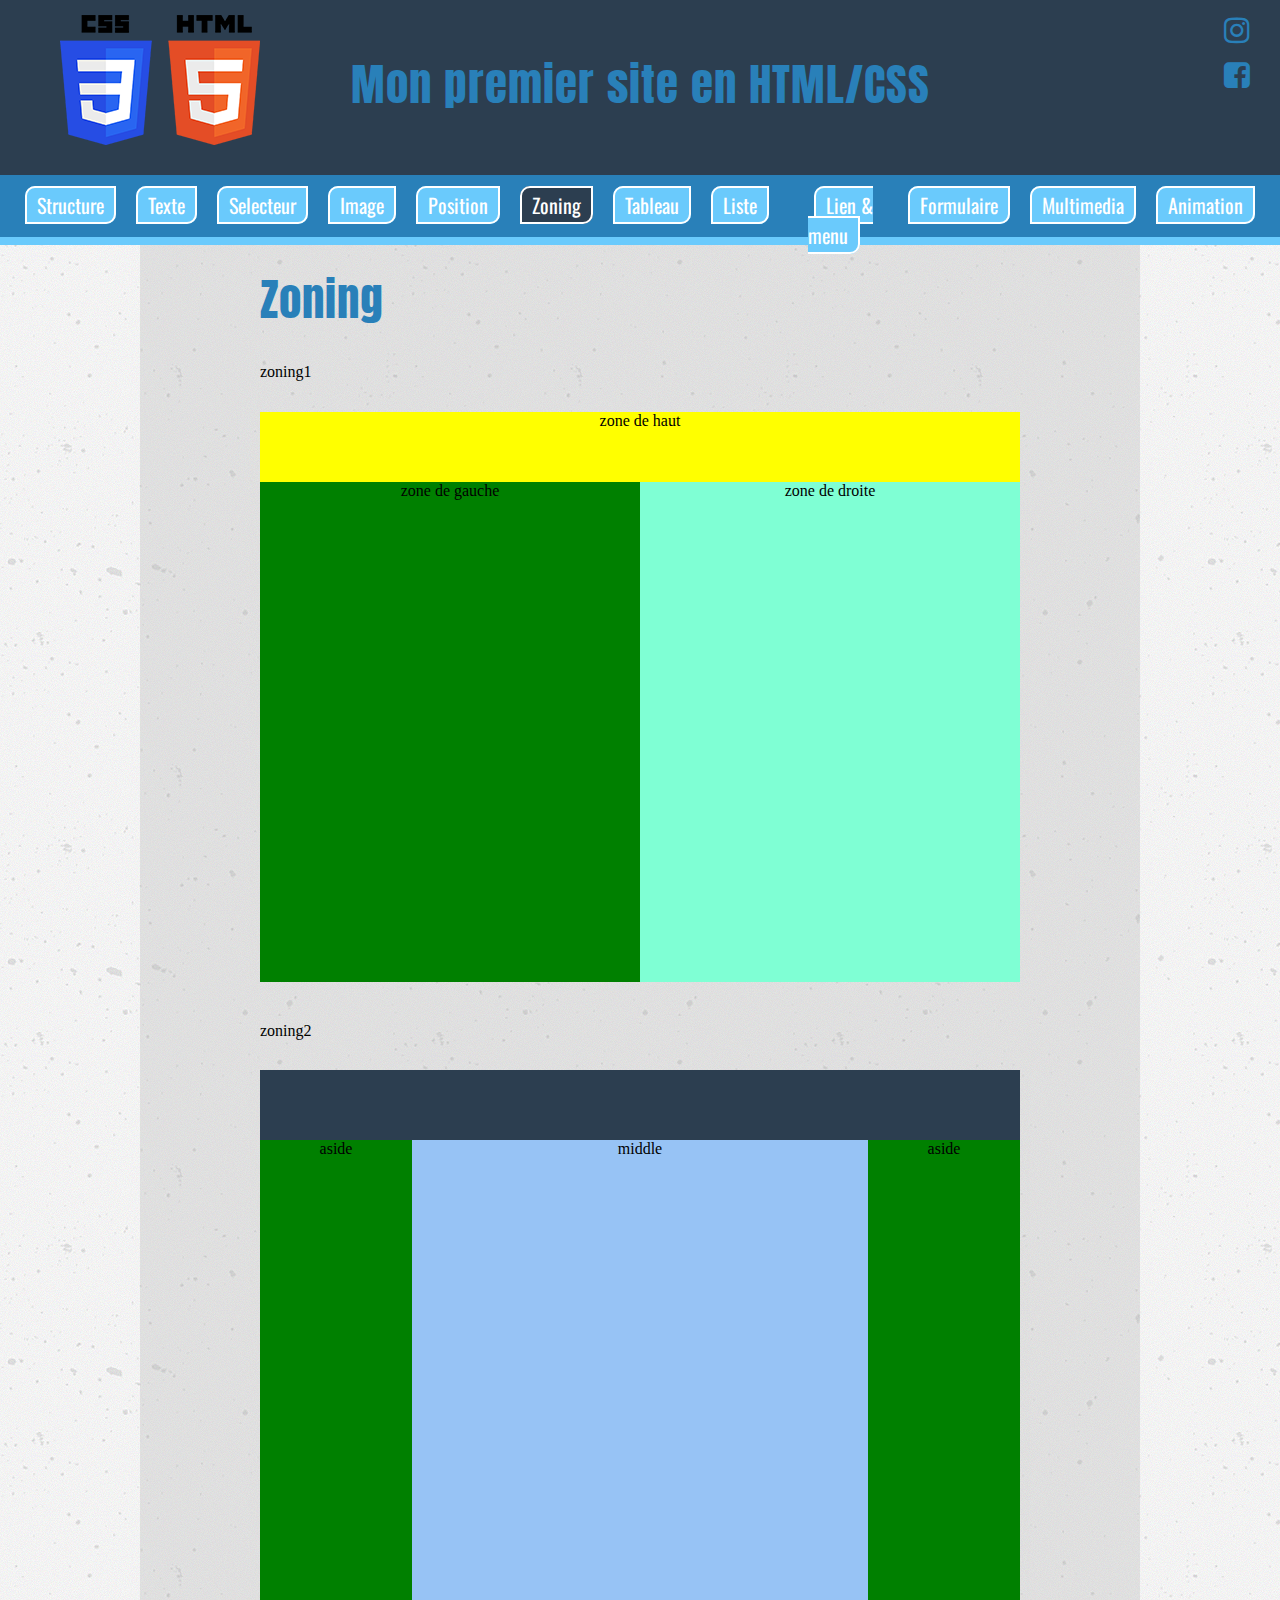
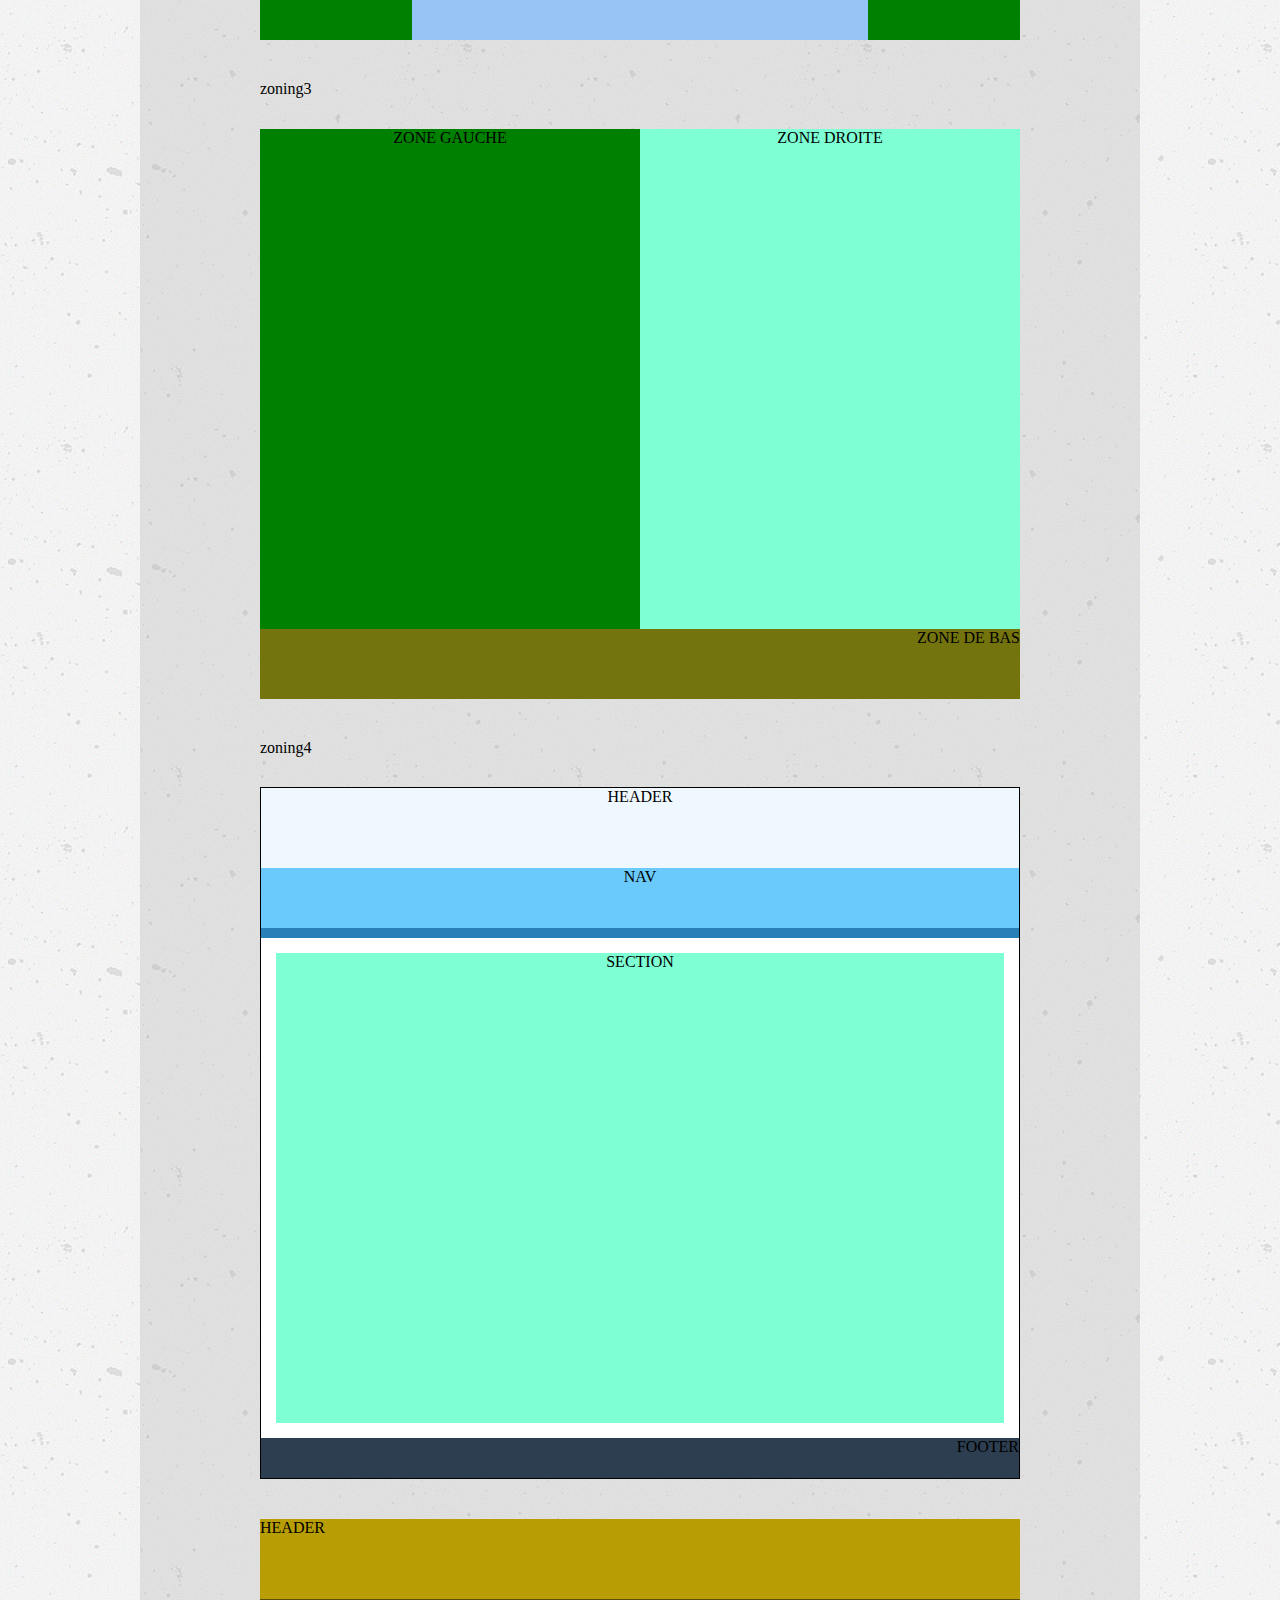
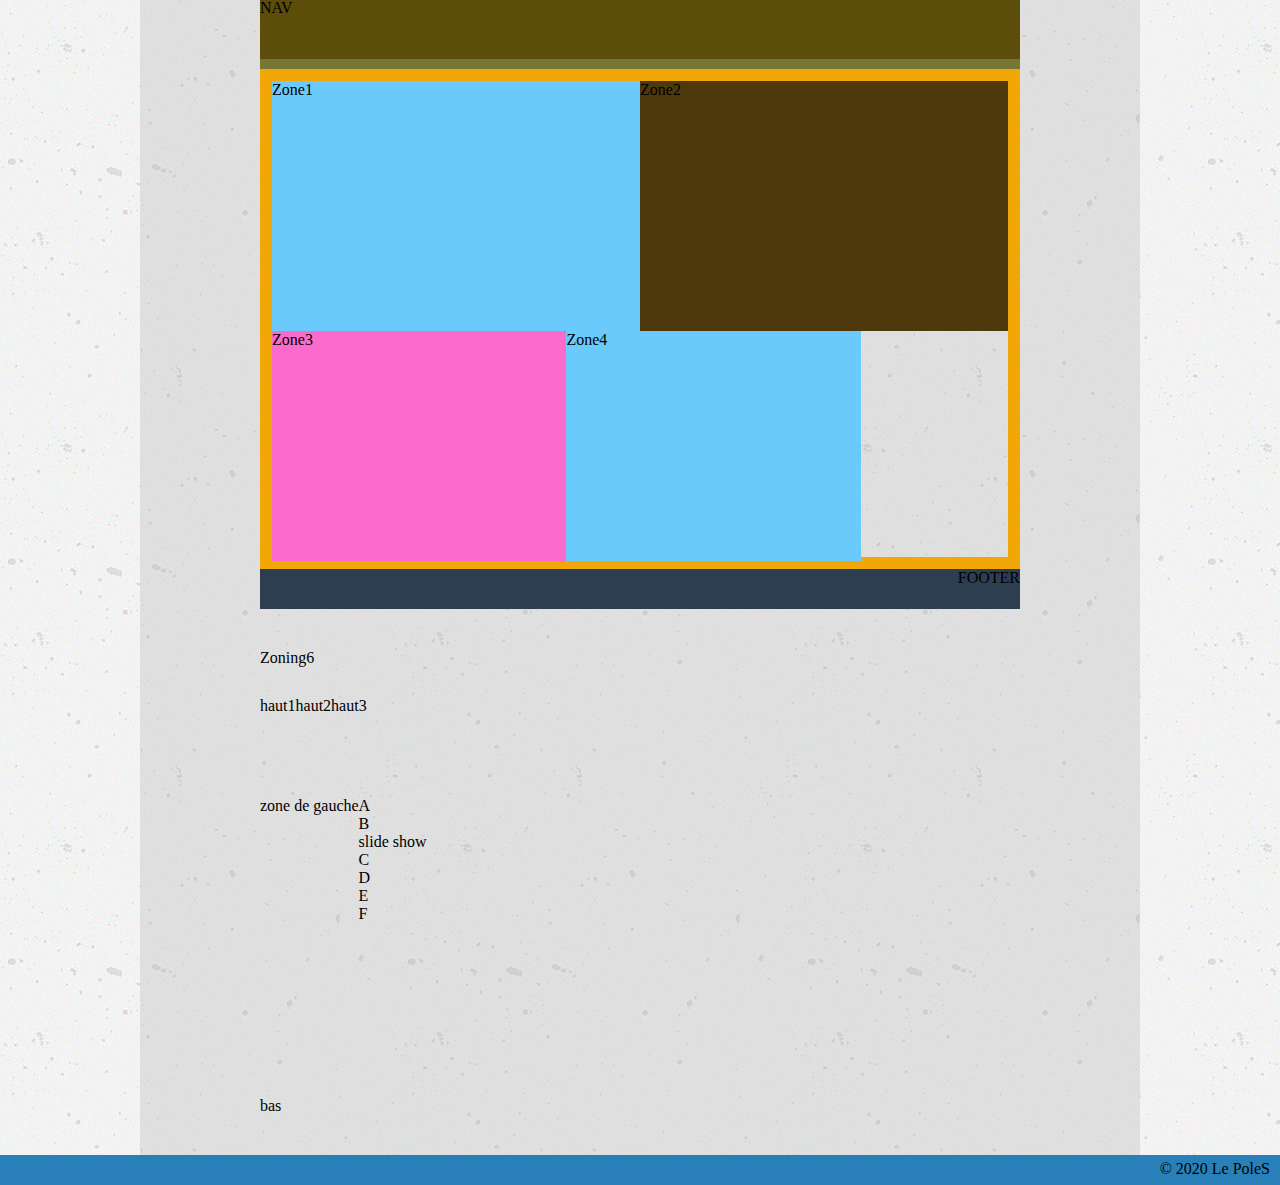
<file: html-css_phase-2/zoning.html>
<!DOCTYPE html>
<!--Permet de définir le langage utilisé et la langue -->
<html lang="fr">
  <!--Permet d'indiquer la langue de la page-->

  <head>
    <!--Tête du document, non visible sur le site-->
    <meta http-equiv="X-UA-Compatible" content="ie=edge" />
    <title>Ma page structure</title>
    <!--Titre du site apparaissant  par exemple sur une recherche google-->
    <link rel="stylesheet" href="css/style.css" />
    <!--Reliez le fichier html au fichier CSS(Cascading Style Sheets)-->
    <link
      href="https://fonts.googleapis.com/css?family=Anton|Lemonada|Oswald"
      rel="stylesheet"
    />
    <!--Lien pour les polices utilisé via "Google-Font"-->
    <link rel="stylesheet" href="font-awesome/css/font-awesome.min.css" />
    <!--Lien pour le "Font-Awesome" récupéré sur site dans "Get Started"-->
    <meta name="description" content="Ma première page en HTML/CSS" />
    <!--Description sous le titre dans la recherche google, Les moteurs de recherches s'en servent un peu comme des mots clefs pour les recherchers-->
    <meta charset="UTF-8" />
  </head>

  <body>
    <!--Corps du document-->
    <header>
      <!--Zone du haut, exp : bannière, logo, slogan ...-->
      <div id="logo">
        <img src="img/logo.png" alt="logo" />
      </div>

      <div id="slogan">
        <h1>Mon premier site en HTML/CSS</h1>
      </div>

      <div id="social">
        <a href="https://www.instagram.com" target="_blank">
          <i class="fa fa-instagram" aria-hidden="true"></i>
        </a>
        <a href="https://www.facebook.com/" target="_blank">
          <i class="fa fa-facebook-square" aria-hidden="true"></i>
        </a>
      </div>
      <div class="clear"></div>
    </header>

    <nav>
      <!--Zone du menu, les liens pour naviguer sur le site-->

      <ul class="ancreNav">
        <li><a href="index.html">Structure</a></li>
        <li><a href="texte.html">Texte</a></li>
        <li><a href="selecteur.html">Selecteur</a></li>
        <li><a href="image.html">Image</a></li>
        <li><a href="position.html">Position</a></li>
        <li><a href="zoning.html" class="activ">Zoning</a></li>
        <li><a href="tableau.html">Tableau</a></li>
        <li><a href="liste.html">Liste</a></li>
        <li><a href="lien_menu.html">Lien & menu</a></li>
        <li><a href="formulaire.html">Formulaire</a></li>
        <li><a href="multimedia.html">Multimedia</a></li>
        <li><a href="animation.html">Animation</a></li>
      </ul>
    </nav>

    <main>
      <!--Contenu principal-->
      <!-- <section class="form1"> -->
      <section class="zoning1">
        <h1>Zoning</h1>
        <p>zoning1</p>
        <div class="zoning1a">zone de haut</div>
        <div class="zoningflex">
          <div class="zoning1b">zone de gauche</div>
          <div class="zoning1c">zone de droite</div>
        </div>
      </section>
      <section class="form2">
        <p>zoning2</p>
        <div class="form2a"><header></header></div>
        <div class="form2flex">
          <div class="form2b">aside</div>
          <div class="form2c">middle</div>
          <div class="form2d">aside</div>
        </div>
      </section>
      <section class="form3">
        <p>zoning3</p>
        <div class="zoningflex3">
          <div class="zoning1b">ZONE GAUCHE</div>
          <div class="zoning1c">ZONE DROITE</div>
        </div>
        <div class="form3b">ZONE DE BAS</div>
      </section>
      <section class="form4">
        <p>zoning4</p>
        <div class="container1">
          <div class="header1">HEADER</div>
          <div class="nav1">NAV</div>
          <div class="main1">SECTION</div>
          <div class="footer1">FOOTER</div>
        </div>
      </section>
      <section class="form5">
        <div class="contnaire2">
          <div class="header2">HEADER</div>
          <div class="nav2">NAV</div>
          <div class="main2">
            <div class="flex5">
              <div class="zone1">Zone1</div>
              <div class="zone2">Zone2</div>
            </div>
            <div class="flex6">
              <div class="zone3">Zone3</div>
              <div class="zone4">Zone4</div>
            </div>
          </div>
          <div class="footer2">FOOTER</div>
        </div>
      </section>
      <section class="form6">
        <p>Zoning6</p>
        <div class="form6a">
          <div class="form6a1">haut1</div>
          <div class="form6a2">haut2</div>
          <div class="form6a3">haut3</div>
        </div>
        <div class="form6b">
          <div>zone de gauche</div>
          <div class="milieu">
            <div class="milieu1">
              <div>A</div>
              <div>B</div>
            </div>
            <div>slide show</div>
            <div class="milieu3">
              <div>C</div>
              <div>D</div>
              <div>E</div>
              <div>F</div>
            </div>
          </div>
        </div>
        <div>bas</div>
      </section>
    </main>
    <footer>
      <!--Zone du bas, ex : liens administratifs, mentions légales, plan du site, CGU, CGV, contact, copyright-->
      <small> &copy; 2020 Le PoleS </small>
    </footer>
  </body>
</html>
</file>
<file: html-css_phase-2/css/style.css>
* {
  box-sizing: border-box;
}
html,
body,
div,
span,
applet,
object,
iframe,
h1,
h2,
h3,
h4,
h5,
h6,
p,
blockquote,
pre,
a,
abbr,
acronym,
address,
big,
cite,
code,
del,
dfn,
em,
img,
ins,
kbd,
q,
s,
samp,
small,
strike,
strong,
sub,
sup,
tt,
var,
b,
u,
i,
center,
dl,
dt,
dd,
ol,
ul,
li,
fieldset,
form,
label,
legend,
table,
caption,
tbody,
tfoot,
thead,
tr,
th,
td,
article,
aside,
canvas,
details,
embed,
figure,
figcaption,
footer,
header,
hgroup,
menu,
nav,
output,
ruby,
section,
summary,
time,
mark,
audio,
video {
  margin: 0;
  padding: 0;
  border: 0;
  font-size: 100%;
  font: inherit;
  vertical-align: baseline;
}
body {
  background-image: url(../img/concrete-texture.png);
  /*Effet de scroll lorsqu'on clique sur une ancre mais ne marche que sur FireFox ou pas du tout
    scroll-behavior: smooth;*/
}
h1 {
  font-size: 45px;
  font-family: "Anton", sans-serif;
  color: #2980b9;
  text-align: center;
  letter-spacing: 1px;
}
h2 {
  font-size: 35px;
  color: #2c3e50;
  padding: 20px;
  font-weight: bold;
  text-shadow: 1px 1px 2px #aaa;
}
h3 {
  font-size: 22px;
  color: #2c3e50;
  padding: 15px;
  text-shadow: 1px 1px 2px #aaa;
}
h4 {
  text-align: center;
  margin-top: 30px;
}

/**************HEADER INDEX****************/
header {
  background: #2c3e50;
  height: 175px;
}
#logo {
  float: left;
  width: 25%;
  padding: 15px;
  text-align: center;
}
#slogan {
  float: left;
  width: 50%;
  padding-top: 50px;
}
#social {
  float: left;
  width: 25%;
}
#social i {
  font-size: 30px;
  text-align: right;
  padding: 15px 30px 0 0;
  display: block;
}
header a {
  color: #2980b9;
  text-decoration: none;
}
/*******************FIN HEADER*********************/

/**************DEBUT NAV********************/
nav {
  background: #2980b9;
  height: 70px;
  border-bottom: 8px solid #6acafc;
  text-align: center;
  padding: 15px;
}
nav a {
  margin: 10px;
  padding: 2px 10px;
  border-radius: 10px 0px;
  border: 2px solid white;
  background: #6acafc;
  color: #fff;
  text-decoration: none;
  font-size: 20px;
  font-family: oswald;
  transition: 0.5s;
}
nav a:hover {
  background: #a6d6c3;
  color: white;
}
ul {
  display: flex;
  justify-content: center;
}
li {
  list-style-type: none;
}
.activ {
  background: #2c3e50;
  color: white;
}
/**************FIN NAV********************/
/*FAIRE LE ZONING AVEC DES HAUTEUR ET LARGEUR AVANT DE PLACER LES ELEMENTS DANS LES ZONES POUR ENSUITE SUPPRIMER LES HAUTEURS*/
main {
  background: rgba(178, 178, 178, 0.3);
  width: 1000px;
  margin: 0 auto;

  padding-bottom: 20px;
}
aside {
  height: 250px;
  background: #a6d6c3;
}
section {
  margin-top: 50px;
  /*    background: #DAF7A6;*/
  padding: 20px;
}
footer {
  background: #2980b9;
  height: 30px;
  text-align: right;
  padding: 5px 10px;
}

/*DEBUT PAGE ZONING*/
/* 1 */
.zoning1 {
  width: 80%;
  text-align: center;
  margin: auto;
}
.zoning1 h1,
p {
  text-align: left;
  padding-bottom: 4%;
}
.zoning1a {
  background-color: yellow;
  height: 70px;
}
.zoning1b {
  width: 20%;
  background-color: greenyellow;
  height: 500px;
}
.zoning1c {
  height: 500px;
  background-color: rgb(151, 195, 245);
  width: 80%;
}
.zoningflex {
  display: flex;
}
/* 2 */
.form2 {
  width: 80%;
  text-align: center;
  margin: auto;
}
.form2a {
  background-color: aliceblue;
  width: 100%;
  height: 70px;
}
.form2b {
  background-color: green;
  width: 20%;
  height: 500px;
}
.form2c {
  background-color: rgb(151, 195, 245);
  width: 60%;
  height: 500px;
}
.form2d {
  background-color: green;
  width: 20%;
  height: 500px;
}
.form2flex {
  display: flex;
}
/* 4 */
.form3 {
  width: 80%;
  text-align: center;
  margin: auto;
}
.zoning1b {
  background-color: green;
  width: 50%;
}
.zoning1c {
  background-color: aquamarine;
  width: 50%;
}
.zoningflex3 {
  display: flex;
}
.form3b {
  background-color: rgb(116, 116, 15);
  height: 70px;
  text-align: right;
}
/* 5 */

.form4 {
  width: 80%;
  text-align: center;
  margin: auto;
}
.header1 {
  background-color: aliceblue;
  height: 80px;
}
.nav1 {
  background-color: #6acafc;
  height: 70px;
  border-bottom: #2980b9 solid 10px;
}
.main1 {
  background-color: aquamarine;
  border: white solid 15px;
  height: 500px;
}
.footer1 {
  background-color: #2c3e50;
  height: 40px;
  text-align: right;
}
.container1 {
  border: solid black 1px;
}
/* .form4{
  width: 100%;
  text-align: center;
  margin: auto;
  height: 600%;
} */
.form5 {
}
.header2 {
  background-color: rgb(184, 157, 4);
  height: 80px;
}
.nav2 {
  background-color: #5c4d0b;
  height: 70px;
  border-bottom: #767734 solid 10px;
}
.main2 {
  border: white solid 15px;
  height: 500px;
  border: #f1a708 12px solid;
}
.footer2 {
  background-color: #2c3e50;
  height: 40px;
  text-align: right;
}
/* 5 */

.container2 {
  border: solid black 2px;
}
.flex5 {
  display: flex;
  height: 250px;
  background-color: rgb(218, 12, 12);
}
.zone1 {
  width: 50%;
  height: 100%;
  background-color: #6acafc;
}
.zone2 {
  width: 50%;
  height: 100%;
  background-color: #4e390c;
}
.zone3 {
  width: 50%;
  height: 100%;
  background-color: #fc6acb;
}
.zone4 {
  width: 50%;
  height: 100%;
  background-color: #6acafc;
}

.flex6 {
  display: flex;
  height: 230px;
  background-color: #4e390c;
  width: 80%;
}
.form5 {
  width: 80%;
  margin: auto;
}
/* 6 */

.form6 {
  width: 80%;
  margin: auto;
}
.form6a {
  display: flex;
  height: 100px;
}
.form6b {
  display: flex;
  height: 300px;
}
.form6a1 {
  height: 20%;
}
.form6a2 {
  height: 40%;
}
.form6a3 {
  height: 20%;
}
/* ********************LIEN ET MENU************************* */

.lien1 {
  display: flex;
}
.lien1 li {
  list-style-type: none;
  border-radius: 25px;
  background-color: #2c3e50;
  padding: 5px 10px;
  font-size: 20px;
  font-family: oswald;
  margin: 10px;
  box-shadow: 0px 0px 3px 3px green;
}
.lien1 li:hover {
  background-color: #6acafc;
}
.lien1 li > a:hover {
  font-size: 30px;
}

.lien1 a {
  text-decoration: none;
  color: white;
}
main h2 {
  text-align: left;
  color: black;
}
.lien2 {
  display: block;
  list-style-type: none;
  margin-left: 20px;
}
.lien2 a {
  text-decoration: none;
  color: #2980b9;
}
.lien2 a:hover {
  color: red;
}
.margine p {
  margin-left: 20px;
}
.margine a {
  color: #2980b9;
  text-decoration: none;
}

/* les menus */
.lien3 li {
  list-style-type: none;
  border-radius: 2px 11px 2px 11px;

  padding: 5px 10px;
  font-size: 20px;
  font-family: oswald;
  margin: 10px;
  box-shadow: 0px 0px 3px 3px rgba(238, 232, 232, 0.904);
}
.lien3 li:hover {
  background-color: #6acafc;
}
.lien3 li > a:hover {
  font-size: 30px;
}

.lien3 a {
  text-decoration: none;
  color: rgb(212, 201, 201);
}
main h2 {
  text-align: left;
  color: black;
}

/* lenus deroulant */
/* les menus */
.lien4 li {
  list-style-type: none;
  border-radius: 2px 11px 2px 11px;

  padding: 5px 10px;
  font-size: 20px;
  font-family: oswald;
  margin: 10px;
  box-shadow: 0px 0px 3px 3px rgba(238, 232, 232, 0.904);
}
.lien4 li:hover {
  background-color: #6acafc;
}
.lien3a p {
  padding-left: 40px;
}
.lien3 li > a:hover {
  font-size: 30px;
}
.lien4a p {
  padding-left: 4%;
}
.lien4 a {
  text-decoration: none;
  color: rgb(212, 201, 201);
}
main h2 {
  text-align: left;
  color: black;
}
.deroul1 {
  width: 80%;

  background-color: #8457ec;
  margin: auto;
}
/* LISTES */
/* list ul */
.listul {
  display: flex;
  justify-content: left;
  margin-left: 5px;
}

.listul li {
  padding: 30px;
  padding-left: 1px;
}
.listul i:hover {
  color: red;
  font-size: 22px;
}
/* list ol */
.listol {
  margin-left: 30px;
}
.listol > li {
  list-style-type: decimal;
}

/* Liste imbriquée */
.imbrique {
  display: block;
}
/* ............TABLE........... */
table {
  margin: auto;
  border-collapse: collapse;
  border: rgb(89, 137, 199) solid 2px;
  width: 90%;
  text-align: center;
}
tfooter,
th,
tr,
td {
  border-collapse: collapse;
  border: solid 2px rgb(89, 137, 199);
  width: 20%;
}
th,
tfoot {
  background-color: #8aa8c0;
  height: 30px;
}

.tableh1 {
  color: black;
  text-align: left;
  margin-left: 15px;
}
.avion {
  margin: 5px;
}
#logo {
  float: left;
  width: 25%;
  padding: 15px;
  text-align: center;
}

#logo {
  float: left;
  width: 25%;
  padding: 15px;
  text-align: center;
}

button {
  position: fixed;
  bottom: 40px;
  right: 20px;
  cursor: pointer;
  border: none;
  background: transparent;
  font-size: 350%;
  color: #2d737f;
}
/* multimédia */
.multimedia{
  margin: auto;
  width: 560px;
  padding: 0%;
  
}
.video{
  padding-bottom:0;
}
.iframe{
  padding-top: 0;
}
/* nvdvhdgdjk */
.display{
  width: 100%;
  display: flex;
 justify-content: space-around;
 align-items: center;


 
  height: 800px;

 
}
.c1{
  width: 200px;
  height: 200px;
  background-color: #f1a708;
  
}
.c2{
  width: 200px;
  height: 200px;
  background-color: #3308f1;
}
.containerx{
  position: relative;
}
.alin{
  position: absolute;
   width: 150px;
  height: 150px;
  background-color: red;
  border-radius: 50%;
  color: #3308f1;
  /* top:100px */
  /* bottom: 50px; */
}
.karima{
position: absolute;
   width: 150px;
  height: 150px;
  background-color: rgb(247, 0, 255);
  border-radius: 50%;
  
  bottom:1px;
  color: #3308f1;
}
  
  



/**************DEBUT ANIMATIONS*************/
/*****infoBulle*****/
.infoBulle{
    height: 250px;
    width: 500px;
    margin: auto;
    padding-top: 15px;
    background: #444;
    box-shadow: 10 0 50px #080808 inset/*inset permet l'effet à l'intérieur de l'élément*/
}
.infoBulle p{
    text-align: center;
    padding-top: 30px;
}
.infoBulle a{
    color: #ccc;
    text-shadow: 0 -2px 0 black;
    text-decoration: none;
    border-radius: 3px;
    padding: 5px 15px;
}
.infoBulle a:hover{
    text-shadow: 0 1px 2px black;
    background: rgba(0,0,0,.4);
    box-shadow: 0 1px 0 rgba(255, 255, 255, .4);
    color: #fff;
}
.infoBulle a span{
    position: absolute;
    padding: 15px;
    margin-top: 23px;
    margin-left: -35px;
    background: rgba(0,0,0,.9);
    opacity: 0;
    color: #09c;
    transform: scale(0) rotateZ(-12deg);
    transition: .25s;
    border-radius: 3px;
    box-shadow: 0 0 2px rgba(0,0,0,.5);
}
.infoBulle a:hover span{
    opacity: 1;
    transform: scale(1) rotateZ(0);
}
.infoBulle a span:before{
    content: '';
    position: absolute;
    top: -6px;
    left: 10px;
    border-bottom: 6px solid rgba(0,0,0,.9);
    border-left: 6px solid transparent;
    border-right: 6px solid transparent;
}

/*****image grayscale & blur*****/
.imgEffets{
    width: 320px;
    height: 320px;
    margin: 70px auto;
}
.imgEffets li{
    list-style: none;
    float: left;
    width: 141px;
    height: 150px;
    margin: 5px;
}
.imgEffets li:nth-child(3){
    clear: both;
}
.imgEffets img{
    position: absolute;
    z-index: 1;
    height: 150px;
    box-shadow: 0 0 3px black;
    /* cubic-bezier commence par 0 et se termine par 1 puis entre nous mettrons nos valeurs*/
    transition: .5s cubic-bezier(0,3,.4,1);
}
.imgEffets li:hover img{
    z-index: 2;
    /* Scale = zoom */
    transform: scale(1.5);
    box-shadow: 0 0 10px black;
}
.imgEffets:hover li:not(:hover) img{
    filter: grayscale(1) blur(5px);
}

/******Rotation d'un menu CSS3*******/
#menuRotate{
    height: 360px;
    width: 576px;
    margin: 100px auto;
    background: #627878;
    position: relative;
    overflow: hidden;
    border: 2px solid white;
}

#menuRotate .masque{
    position: absolute;
    z-index: 50;
    width: 585px;
    height: 135px;
    top: 0;
    left: 0;
    background:linear-gradient(#324040,#627878);
}

#menuRotate .ombre{
    position: absolute;
    z-index: 40;
    width: 300px;
    height: 6px;
    box-shadow: 0px 100px 3px black;
    border-radius: 75px 75px 75px 75px / 3px 3px 3px 3px; /*rayon horizontaux / Rayon verticaux*/
    top: 30px;
    left: 142px;
}

#menuRotate dl{
    position: relative;
    top: 0;
    left: 50%;
    margin-left: -75px;
    width: 150px;
    height: 155px;
    color: #324040;
    text-align: center;
    background: #04b3d2;
    border-radius: 4px;
    box-shadow: 0 0 6px rgba(0,0,0,0.7);
    transform-origin: 50% 120px;
    animation: bounceOut 0.7s ease-in-out;
}

#menuRotate dt{
    position: absolute;
    bottom: 0;
    width: 100%;
    height: 23px;
    padding-top: 5px;
}

#menuRotate dd{
    transform: rotate(180deg);
}

#menuRotate dd a{
    display: block;
    height: 24px;
    padding: 3px 0;
    color: #324040;
    text-decoration: none;
}

#menuRotate dd a:hover{
    background: rgba(255,255,255,0.1);
}

#menuRotate dl:hover{
    transform: rotate(-180deg);
    animation: bounceIn 0.7s ease-in-out;
}

@keyframes bounceIn{
    from{transform:rotate(0deg);}
    75%{transform:rotate(-200deg);}
    90%{transform:rotate(-175deg);}
    to{transform:rotate(-180deg);}
}

@keyframes bounceOut{
    from{transform:rotate(0deg);}
    0%{transform:rotate(-180deg);}
    10%{transform:rotate(-165deg);}
    to{transform:rotate(-360deg);}
}
/**************FIN ANIMATIONS***************/
</file>
